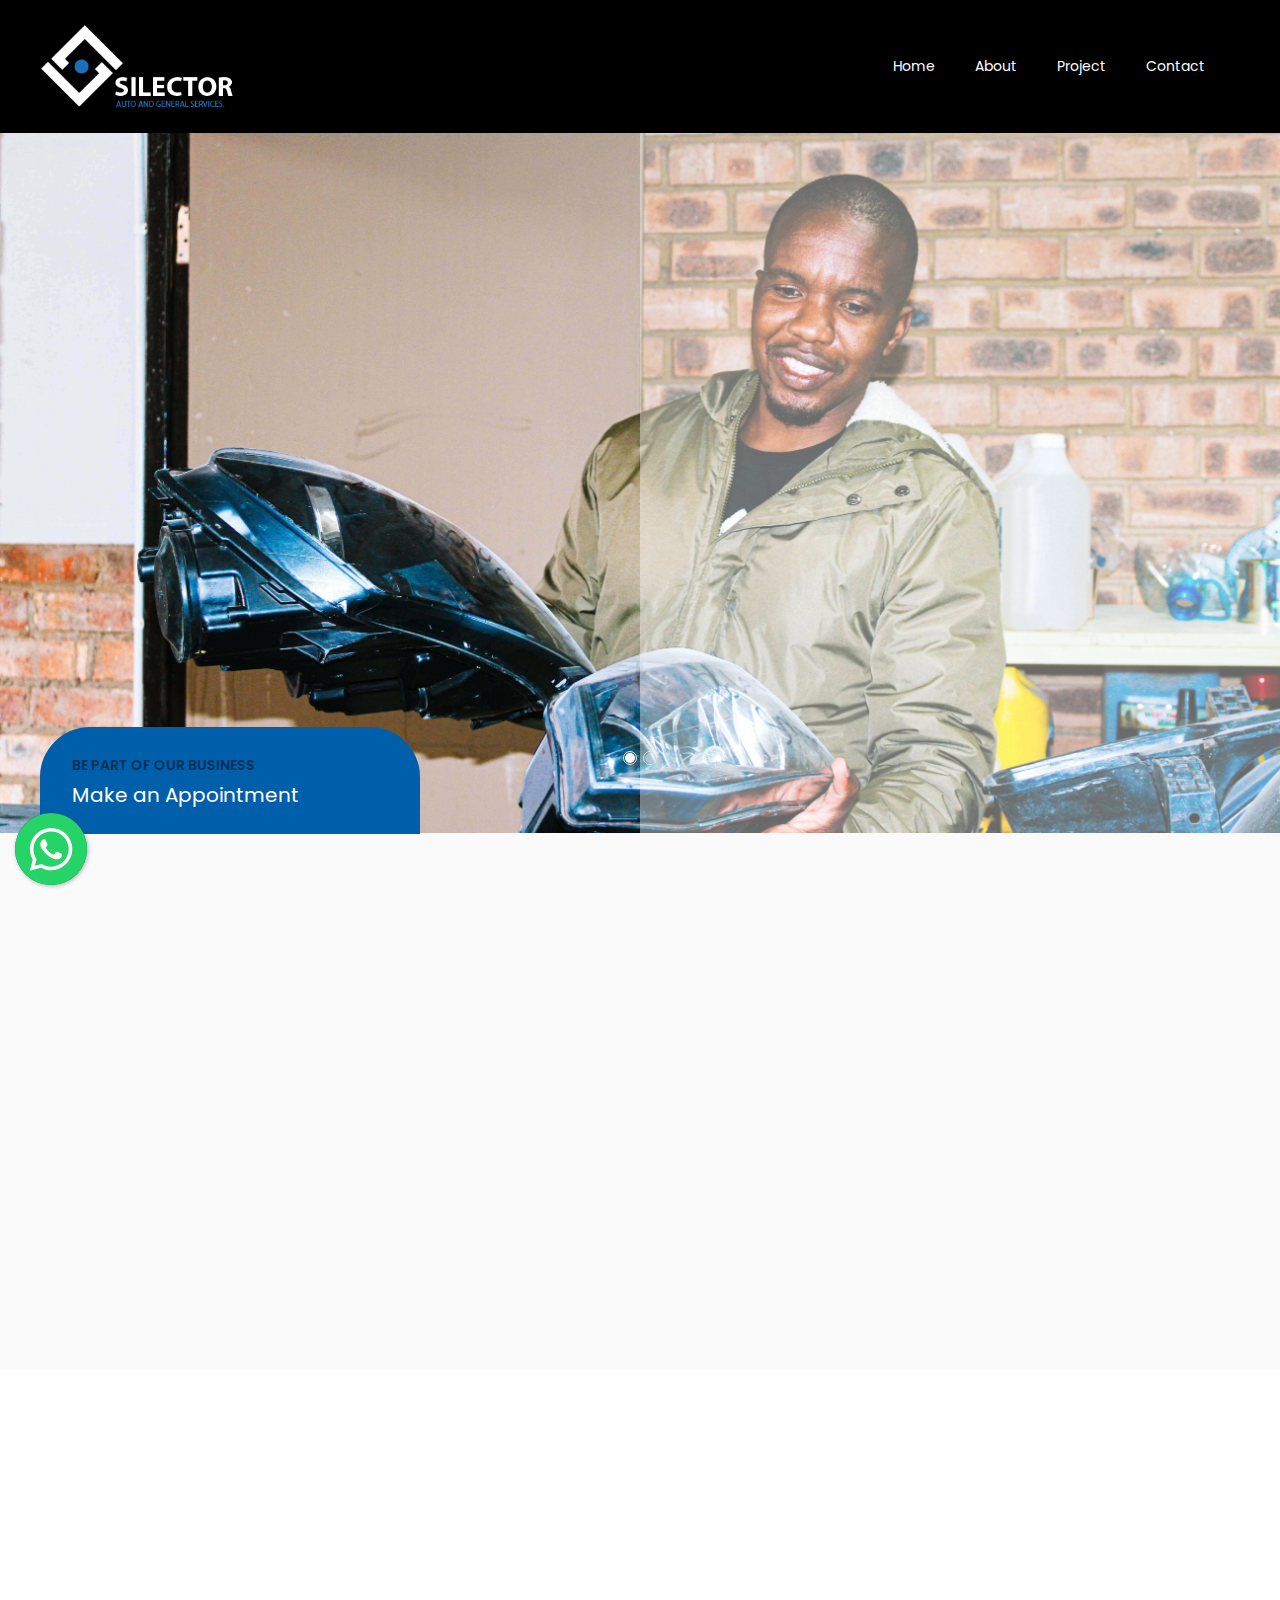
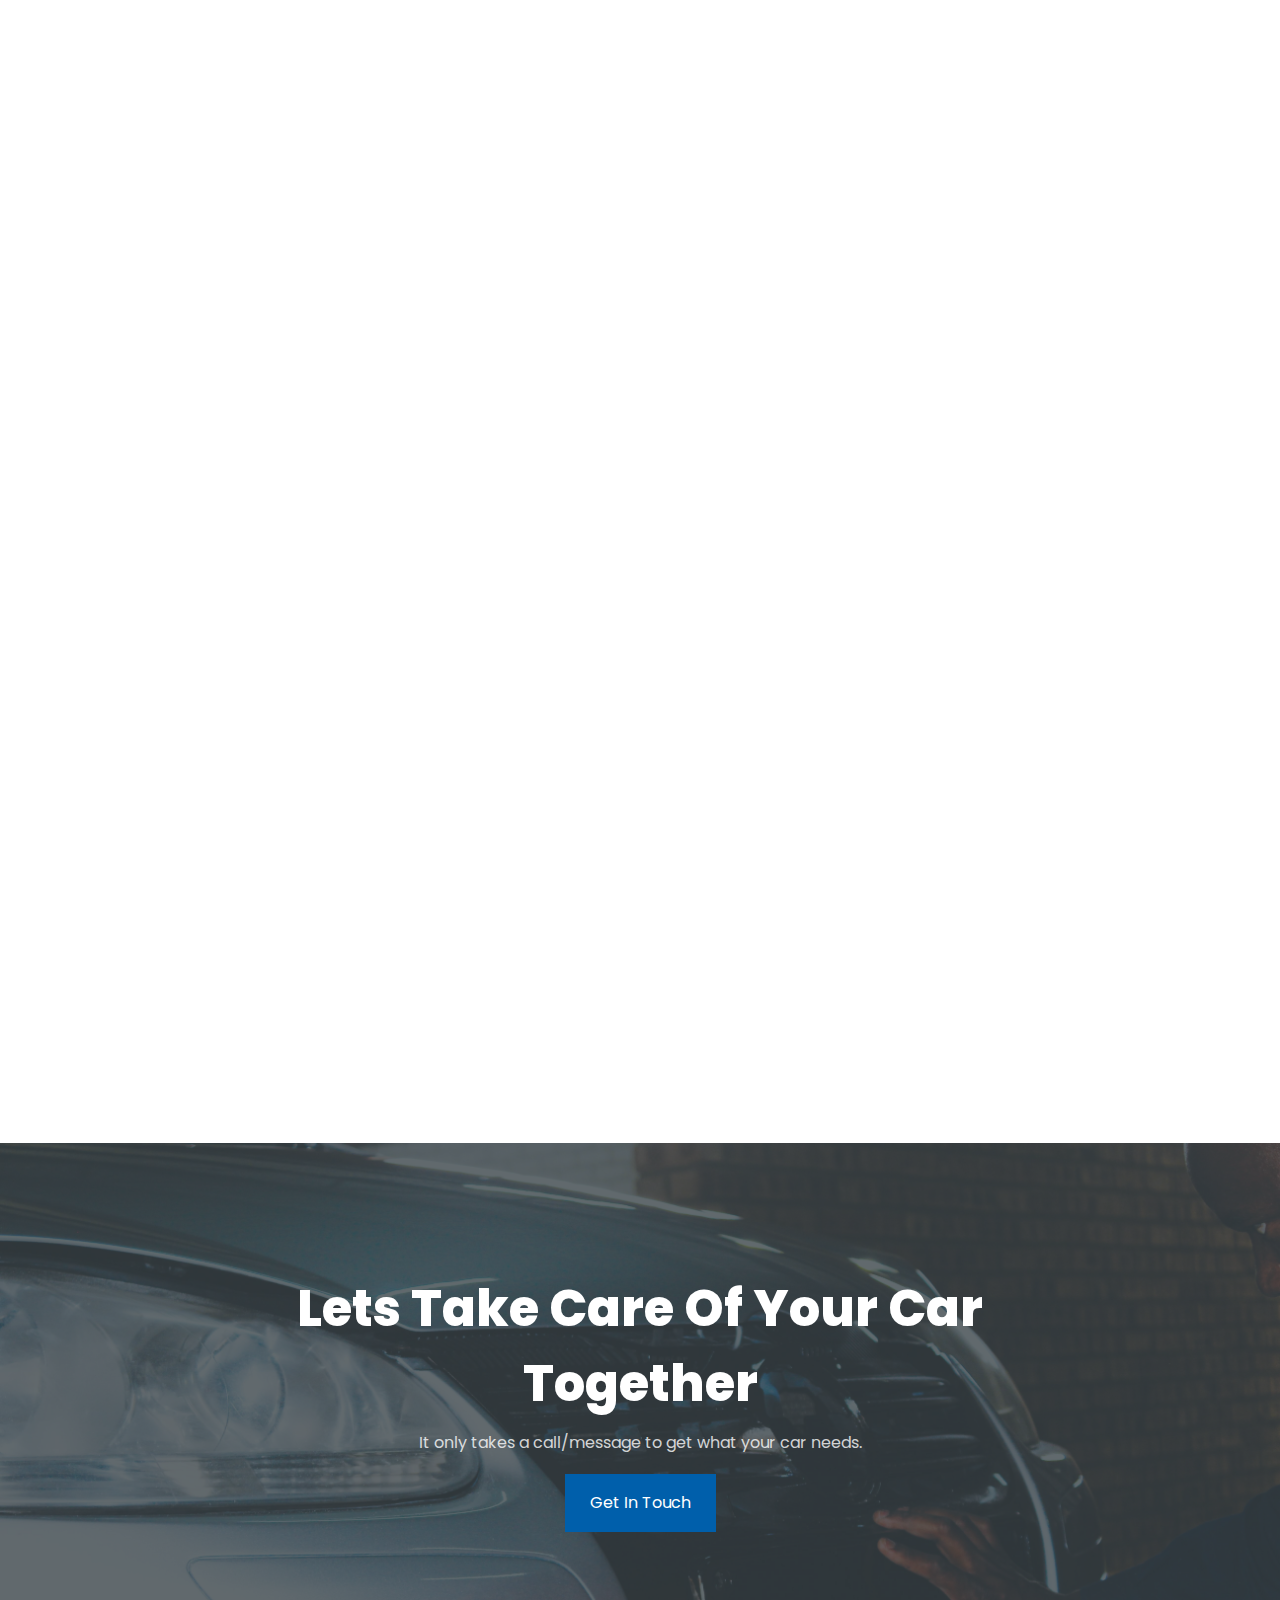
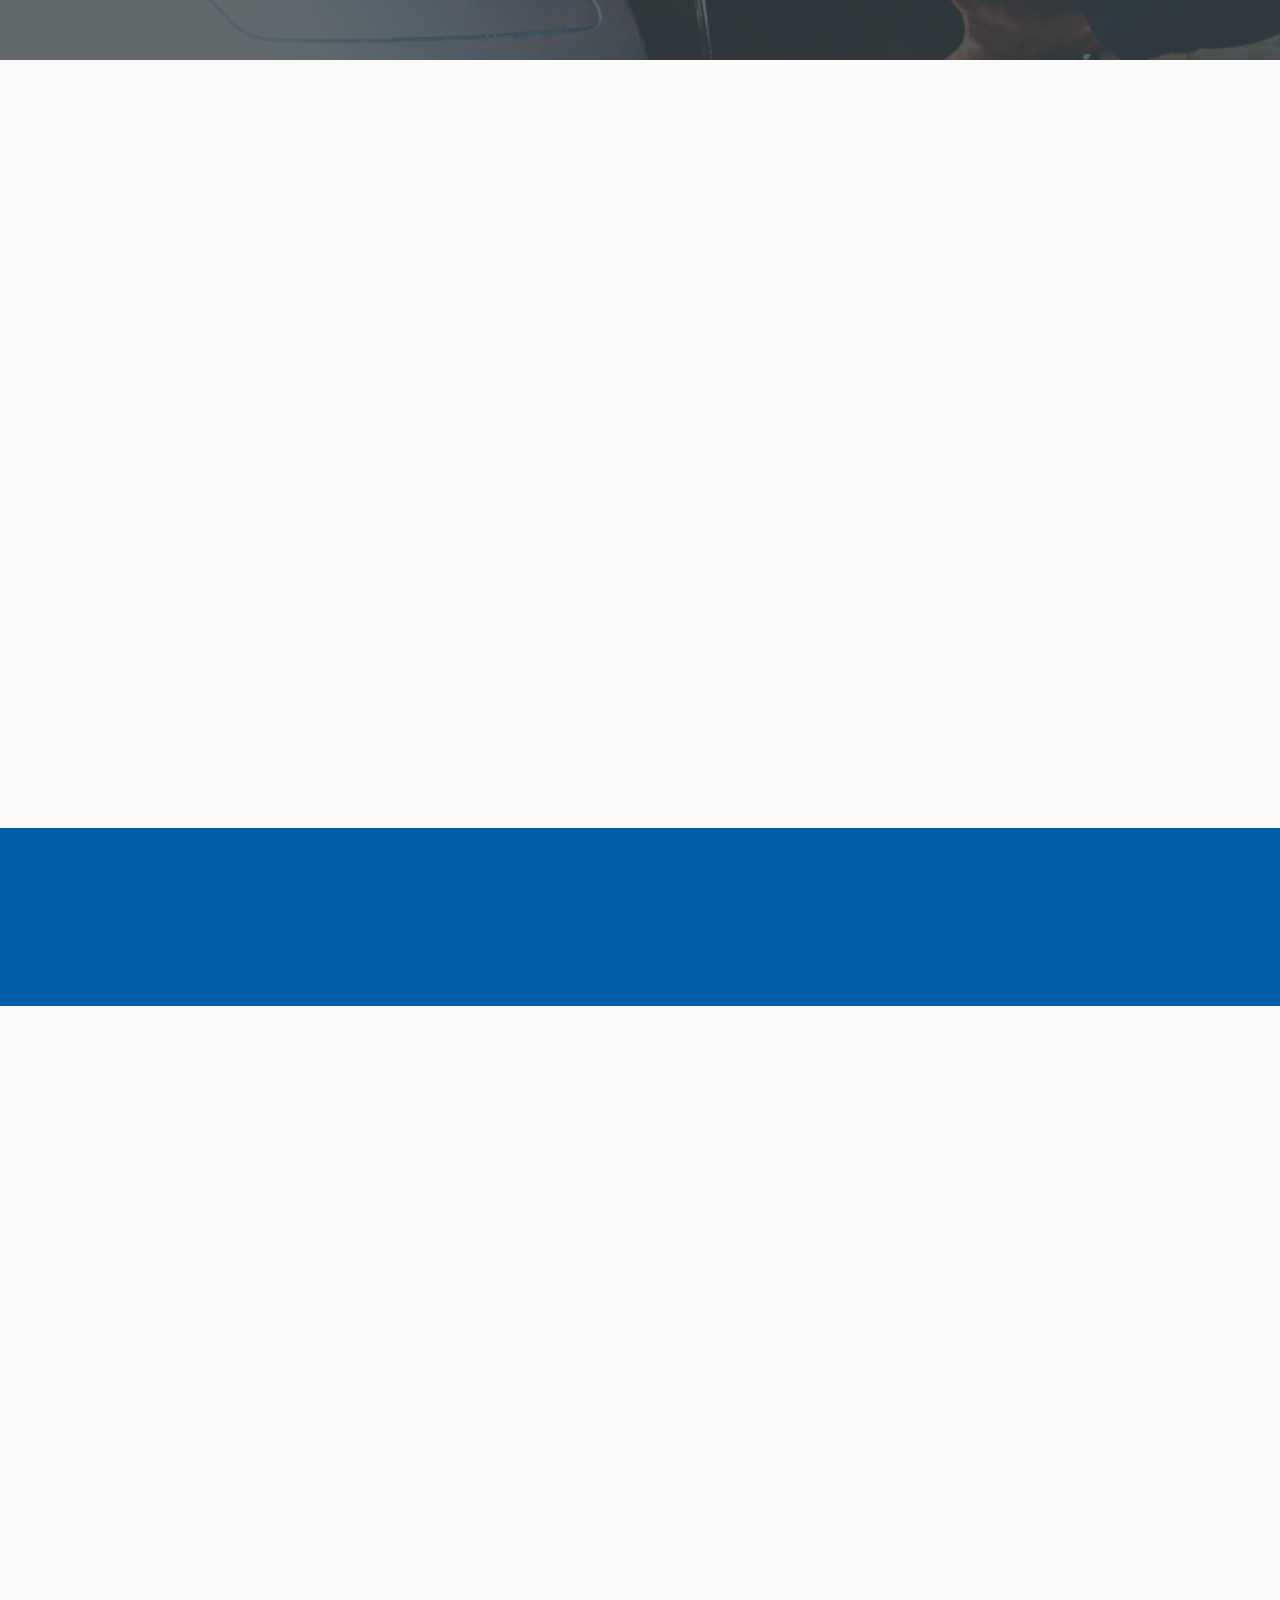
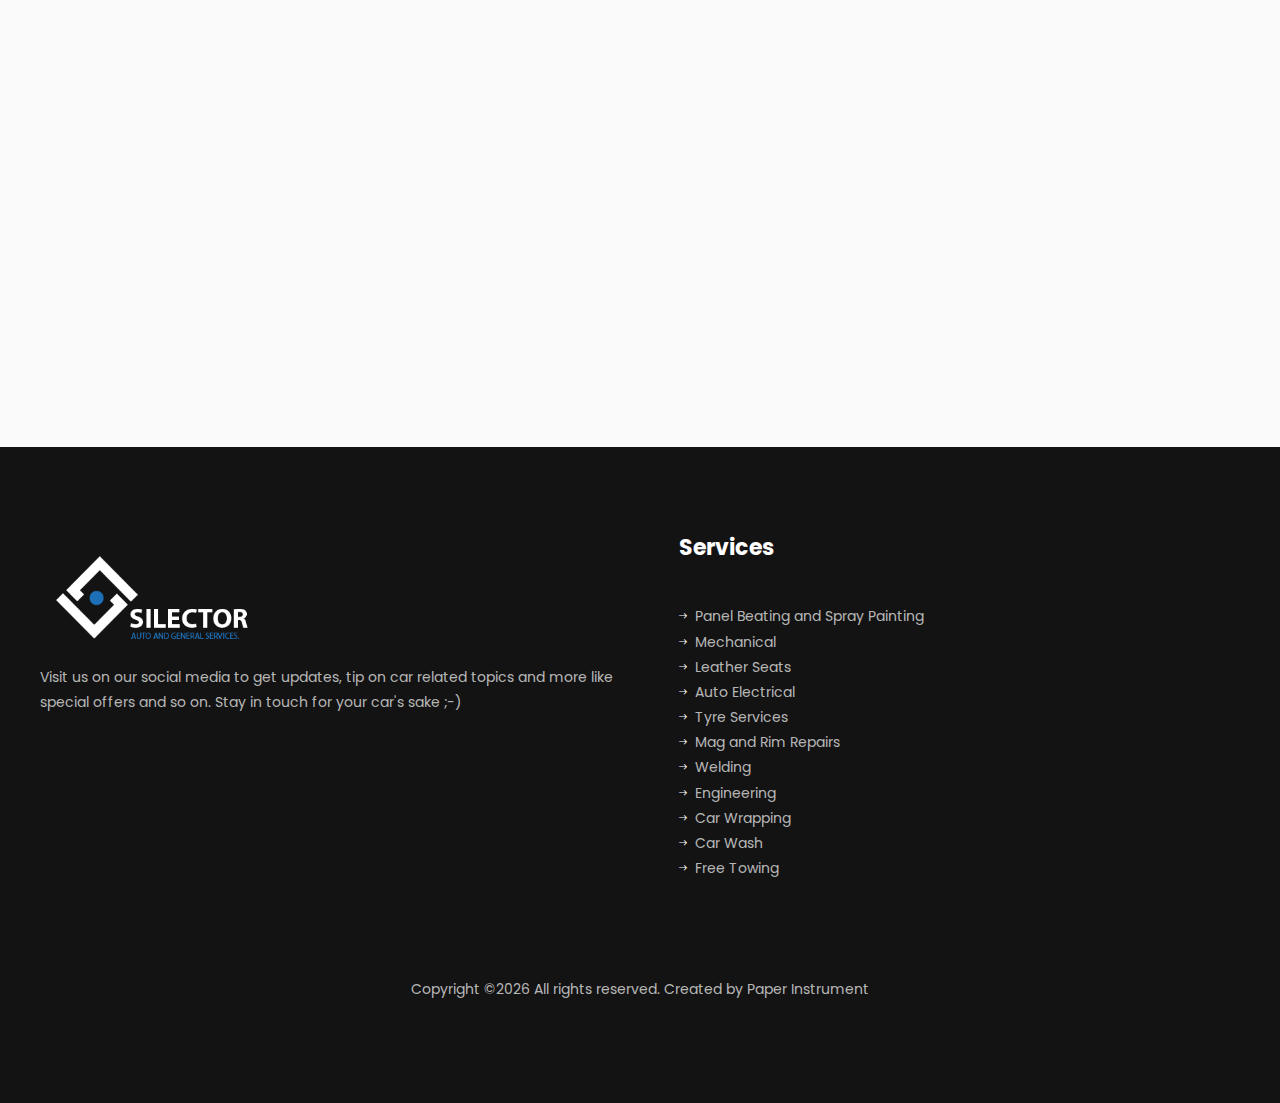
<file: index.html>
<!DOCTYPE html>
<html lang="en">

<head>
	<title>Silector Auto Services</title>
	<meta charset="utf-8">
	<meta name="viewport" content="width=device-width, initial-scale=1, shrink-to-fit=no">

	<meta name="description" content="Get the best car service and repairs through conveniently located workshop in Kilipfontein at affordable prices. Request a quote or book online today!" />
	<meta name="keywords"
		content="Silector, Silector Auto and General Services, Auto Repair, car broke down, accident in witbank, fix cars, spray paint, car, car broke down, car service, panel beating, towing, free towing, machenic, welding, 24/7 towing, auto electrical, mag and rim, mag, rim, spray paiting, car spray painting, car service witbank, witbank, eMalahleni, car service, fix, car services, break down, klipfontein, car workshop, car klipfontein,emergency, engine, car engine, breakdown, cabarator, oil leaking, car, mpumalanga, wheel alignment, dent, dent removal, windscreen, flat tire" />
	<meta name="author" content="Silector: Auto and General Services" />

	<!-- Facebook and Twitter integration -->
	<meta property="og:title" content="Silector: Auto and General Services" />
	<meta property="og:image" content="http://silector.co.za/images/logo-01.png" />
	<meta property="og:url" content="https://silector.co.za/" />
	<meta property="og:site_name" content="Silector: Auto and General Services" />
	<meta property="og:description" content="Silector Auto and General Services. Auto Repair Shop in Klipfontein" />
	<meta name="twitter:title" content="" />
	<meta name="twitter:image" content="" />
	<meta name="twitter:url" content="" />
	<meta name="twitter:card" content="" />

	<script src="https://code.jquery.com/jquery-3.3.1.min.js"
		integrity="sha384-tsQFqpEReu7ZLhBV2VZlAu7zcOV+rXbYlF2cqB8txI/8aZajjp4Bqd+V6D5IgvKT" crossorigin="anonymous">
	</script>
	<link rel="stylesheet" href="floating-wpp.css">
	<script type="text/javascript" src="floating-wpp.js"></script>

	<link href="https://fonts.googleapis.com/css?family=Poppins:300,400,500,600,700,800,900" rel="stylesheet">
	<link href="https://fonts.googleapis.com/css?family=Nunito+Sans:200,300,400,600,700,800,900" rel="stylesheet">

	<link rel="stylesheet" href="css/open-iconic-bootstrap.min.css">
	<link rel="stylesheet" href="css/animate.css">

	<link rel="stylesheet" href="css/owl.carousel.min.css">
	<link rel="stylesheet" href="css/owl.theme.default.min.css">
	<link rel="stylesheet" href="css/magnific-popup.css">

	<link rel="stylesheet" href="css/aos.css">

	<link rel="stylesheet" href="css/ionicons.min.css">

	<link rel="stylesheet" href="css/flaticon.css">
	<link rel="stylesheet" href="css/icomoon.css">
	<link rel="stylesheet" href="css/style.css">

	<link rel="apple-touch-icon" sizes="180x180" href="images/apple-touch-icon.png">
	<link rel="icon" type="image/png" sizes="32x32" href="images/favicon-32x32.png">
	<link rel="icon" type="image/png" sizes="16x16" href="images/favicon-16x16.png">
	<link rel="shortcut icon" href="images/favicon.ico" type="image/x-icon">
	<link rel="icon" href="images/favicon.ico" type="image/x-icon">

	<!-- Global site tag (gtag.js) - Google Analytics -->
	<script async src="https://www.googletagmanager.com/gtag/js?id=UA-211538458-1">
	</script>
	<script>
	window.dataLayer = window.dataLayer || [];
	function gtag(){dataLayer.push(arguments);}
	gtag('js', new Date());

	gtag('config', 'UA-211538458-1');
	</script>

</head>

<body>
	<div id="myButton" style="z-index: 9999;"></div>
	<div class="bg-top navbar-light">
		<div class="container">
			<div class="row no-gutters d-flex align-items-center align-items-stretch">
				<div class="col-md-4 d-flex align-items-center py-4">
					<a class="navbar-brand" href="index.html"><span class=""></span><img src="images/logo-01.png"
							alt=""></a>
				</div>
				<nav class="navbar navbar-expand-lg navbar-dark bg-dark ftco-navbar-light" id="ftco-navbar">
					<div class="container d-flex align-items-center">
						<button class="navbar-toggler" type="button" data-toggle="collapse" data-target="#ftco-nav"
							aria-controls="ftco-nav" aria-expanded="false" aria-label="Toggle navigation">
							<span class="oi oi-menu"></span> Menu
						</button>
						<div class="collapse navbar-collapse" id="ftco-nav">
							<ul class="navbar-nav mr-auto">
								<li class="nav-item active"><a href="index.html" class="nav-link pl-0">Home</a></li>
								<li class="nav-item"><a href="about.html" class="nav-link">About</a></li>
								<li class="nav-item"><a href="project.html" class="nav-link">Project</a></li>
								<li class="nav-item"><a href="contact.html" class="nav-link">Contact</a></li>
							</ul>
						</div>
					</div>
				</nav>
			</div>
		</div>
	</div>
	<!-- END nav -->

	<section class="home-slider owl-carousel">
		<div class="slider-item" style="background-image:url(images/manAndLights.jpg);" data-stellar-background-ratio="0.5">
			<div class="overlay"></div>
			<div class="container">
				<div class="row no-gutters slider-text align-items-center justify-content-end"
					data-scrollax-parent="true">
					<div class="col-md-6 text ftco-animate pl-md-5">
						<h1 class="mb-4">SILECTOR. <span>Auto and General Services</span></h1>
						<p>
							<a href="#appointment" class="btn btn-secondary px-4 py-3 mt-3">Book Appointment</a>
							<a href="contact.html" class="btn btn-secondary px-4 py-3 mt-3">Ask Question</a>
						</p>
					</div>
				</div>
			</div>
		</div>

		<div class="slider-item" style="background-image:url(images/car.jpg);" data-stellar-background-ratio="0.5">
			<div class="overlay"></div>
			<div class="container">
				<div class="row no-gutters slider-text align-items-center justify-content-end"
					data-scrollax-parent="true">
					<div class="col-md-6 text ftco-animate pl-md-5">
						<h1 class="mb-4 text-uppercase">Services <span>panel beating and spraying. mechanics. free towing and
								more.</span></h1>
						<p>
							<a href="#appointment" class="btn btn-secondary px-4 py-3 mt-3">Book Appointment</a>
							<a href="contact.html" class="btn btn-secondary px-4 py-3 mt-3">Ask Question</a>
						</p>
					</div>
				</div>
			</div>
		</div>
	</section>


	<section class="ftco-section ftco-no-pt ftco-margin-top">
		<div class="container">
			<div class="row">
				<div class="col-md-4">
					<div id="appointment" class="request-quote">
						<div class="bg-primary py-4">
							<span class="subheading">Be Part of our Business</span>
							<h3>Make an Appointment</h3>
						</div>
						<form action="appointment.php" method="post" id="form1" class="request-form ftco-animate ajax">
							<div class="form-group">
								<input type="text" name="name" id="name" class="form-control" placeholder="Full Name">
							</div>
							<div class="form-group">
								<input type="email" name="email" id="email" class="form-control" placeholder="Email">
							</div>
							<div class="form-group">
								<div class="form-field">
									<div class="select-wrap">
										<div class="icon"><span class="ion-ios-arrow-down"></span></div>
										<select name="services" id="services" class="form-control">
											<option>Select Services</option>
											<option>Panel Beating and Spray Painting</option>
											<option>Mechanical</option>
											<option>Leather Seats</option>
											<option>Auto Electrical</option>
											<option>Tyre Services</option>
											<option>Mag and Rim Repairs</option>
											<option>Welding</option>
											<option>Engineering</option>
											<option>Car Wrapping</option>
											<option>Car Wash</option>
										</select>
									</div>
								</div>
							</div>
							<div class="form-group">
								<input type="tel" name="phone" id="phone" class="form-control" placeholder="Phone">
							</div>
							<div class="form-group">
								<textarea type="textarea" name="message" id="message" cols="30" rows="2"
									class="form-control" placeholder="Message"></textarea>
							</div>
							<div class="form-group">
								<input type="submit" value="Appointment" class="btn btn-primary py-3 px-4">
							</div>
						</form>
					</div>
				</div>
				<div class="col-md-8 wrap-about py-5 ftco-animate">
					<div class="heading-section mb-5">
						<h2 class="mb-4">We Are Highly Recommendable Car Service</h2>
					</div>
					<div class="">
						<p class="mb-5">We offer a variety of services including self help service, where you can send
							us a message via WhatsApp asking any kind of question about our services or CAR RELATED
							PROBLEMS you are going through with your car("BABY"). and our customer service is the BEST,
							so
							get in touch.
						</p>
						<p><a href="about.html" class="btn btn-secondary px-5 py-3">Read More</a></p>
					</div>
				</div>
			</div>
		</div>
	</section>

	<section class="ftco-services ftco-no-pt">
		<div class="container">
			<div class="row justify-content-center mb-5 pb-2">
				<div class="col-md-8 text-center heading-section ftco-animate">
					<span class="subheading">Services</span>
					<h2 class="mb-4">Our Services</h2>
					<p>We are registered with relevent bodies such as CIDB to make sure that you get a peace of mind
						knowing that you are working with a company that complies with the industry regulations. Our
						goal is to make sure that you are driving a car that is beautiful and safe for you and the road.
					</p>
				</div>
			</div>
			<div class="row">
				<div class="col-md-3 d-flex services align-self-stretch p-4 ftco-animate">
					<div class="media block-6 d-block text-center">
						<div class="icon d-flex justify-content-center align-items-center">
							<img src="images/icons-02.png" alt="we offer free towing icon" width="150%">
						</div>
						<div class="media-body p-2 mt-3">
							<h3 class="heading">Free Towing</h3>
							<p>We offer a 24/7 free towing service for you to have a peace of mind and just give us a
								call.</p>
						</div>
					</div>
				</div>
				<div class="col-md-3 d-flex services align-self-stretch p-4 ftco-animate">
					<div class="media block-6 d-block text-center">
						<div class="icon d-flex justify-content-center align-items-center">
							<img src="images/icons-03.png" alt="panel beating and spray painting" width="150%">
						</div>
						<div class="media-body p-2 mt-3">
							<h3 class="heading">Panel Beating and Spray Painting</h3>
							<p>Take pride with your ride, and get the Dent removed. We also do cut and join and Chassis
								pulling.</p>
						</div>
					</div>
				</div>
				<div class="col-md-3 d-flex services align-self-stretch p-4 ftco-animate">
					<div class="media block-6 d-block text-center">
						<div class="icon d-flex justify-content-center align-items-center">
							<img src="images/icons-04.png" alt="leather seats for your car" width="150%">
						</div>
						<div class="media-body p-2 mt-3">
							<h3 class="heading">Leather Seats</h3>
							<p>We Manufacture and Repair leather seats to look and feel new.</p>
						</div>
					</div>
				</div>
				<div class="col-md-3 d-flex services align-self-stretch p-4 ftco-animate">
					<div class="media block-6 d-block text-center">
						<div class="icon d-flex justify-content-center align-items-center">
							<img src="images/icons-05.png" alt="car service" width="150%">
						</div>
						<div class="media-body p-2 mt-3">
							<h3 class="heading">Mechanical</h3>
							<p>No problem is two big or small, We do Minor and Major Services.</p>
						</div>
					</div>
				</div>
				<div class="col-md-3 d-flex services align-self-stretch p-4 ftco-animate">
					<div class="media block-6 d-block text-center">
						<div class="icon d-flex justify-content-center align-items-center">
							<img src="images/icons-06.png" alt="auto electrical icon" width="150%">
						</div>
						<div class="media-body p-2 mt-3">
							<h3 class="heading">Auto Electrical</h3>
							<p>From starter problems or problems with your engine management system, our experts can fix
								it.</p>
						</div>
					</div>
				</div>
				<div class="col-md-3 d-flex services align-self-stretch p-4 ftco-animate">
					<div class="media block-6 d-block text-center">
						<div class="icon d-flex justify-content-center align-items-center">
							<img src="images/icons-07.png" alt="fixing tyres" width="150%">
						</div>
						<div class="media-body p-2 mt-3">
							<h3 class="heading">Tyre Services</h3>
							<p>Your tyres are all there is between you and the open road. We will look after them, so
								they will look after you.</p>
						</div>
					</div>
				</div>
				<div class="col-md-3 d-flex services align-self-stretch p-4 ftco-animate">
					<div class="media block-6 d-block text-center">
						<div class="icon d-flex justify-content-center align-items-center">
							<img src="images/icons-08.png" alt="mag and rim repairs" width="150%">
						</div>
						<div class="media-body p-2 mt-3">
							<h3 class="heading">Mag and Rim Repairs</h3>
							<p>Fix your old Rims or Straighten bent or buckled wheels to improve your wheel balance and
								get rid of vibrations, and more.</p>
						</div>
					</div>
				</div>
				<div class="col-md-3 d-flex services align-self-stretch p-4 ftco-animate">
					<div class="media block-6 d-block text-center">
						<div class="icon d-flex justify-content-center align-items-center">
							<img src="images/icons-09.png" alt="welding" width="150%">
						</div>
						<div class="media-body p-2 mt-3">
							<h3 class="heading">Welding</h3>
							<p>Different steel material like Stainless Steel, Mild Steel and Aluminium we can handle.
							</p>
						</div>
					</div>
				</div>
				<div class="col-md-3 d-flex services align-self-stretch p-4 ftco-animate">
					<div class="media block-6 d-block text-center">
						<div class="icon d-flex justify-content-center align-items-center">
							<img src="images/icons-10.png" alt="Engineering" width="150%">
						</div>
						<div class="media-body p-2 mt-3">
							<h3 class="heading">Engineering</h3>
							<p>We provide solutions for various problems that needs Engineering experts.</p>
						</div>
					</div>
				</div>
				<div class="col-md-3 d-flex services align-self-stretch p-4 ftco-animate">
					<div class="media block-6 d-block text-center">
						<div class="icon d-flex justify-content-center align-items-center">
							<img src="images/icons-11.png" alt="car wrapping" width="150%">
						</div>
						<div class="media-body p-2 mt-3">
							<h3 class="heading">Car Wrapping</h3>
							<p>Change the look of your ride without a long-term commitment. We deliver in metter of few
								days.</p>
						</div>
					</div>
				</div>
				<div class="col-md-3 d-flex services align-self-stretch p-4 ftco-animate">
					<div class="media block-6 d-block text-center">
						<div class="icon d-flex justify-content-center align-items-center">
							<img src="images/icons-12.png" alt="car wash" width="150%">
						</div>
						<div class="media-body p-2 mt-3">
							<h3 class="heading">Car Wash</h3>
							<p>Get your car interior and body washed. We leave no spot unattended.</p>
						</div>
					</div>
				</div>
			</div>
		</div>
	</section>

	<section class="ftco-intro" style="background-image: url(images/takeCare1.jpg);" data-stellar-background-ratio="0.5">
		<div class="overlay"></div>
		<div class="container">
			<div class="row justify-content-center">
				<div class="col-md-9 text-center">
					<h2>Lets Take Care Of Your Car Together</h2>
					<p>It only takes a call/message to get what your car needs.</p>
					<p class="mb-0"><a href="contact.html" class="btn btn-primary px-4 py-3">Get In Touch</a></p>
				</div>
			</div>
		</div>
	</section>

	<section class="ftco-section ftco-no-pt ftco-no-pb">
		<div class="container-fluid p-0">
			<div class="row no-gutters justify-content-center mb-5 pb-2">
				<div class="col-md-6 text-center heading-section ftco-animate">
					<span class="subheading">Projects</span>
					<h2 class="mb-4">Featured Projects</h2>
					<p>We deliver best services.</p>
				</div>
			</div>
			<div class="row no-gutters">
				<div class="col-md-6 col-lg-3 ftco-animate">
					<div class="project">
						<img src="images/truck.jpg" class="img-fluid" alt="fixing truck ">
						<div class="text">
							<span>Work</span>
							<h3><a href="project.html">Fixing truck</a></h3>
						</div>
						<a href="images/truck.jpg" alt="fixing truck"
							class="icon image-popup d-flex justify-content-center align-items-center">
							<span class="icon-expand"></span>
						</a>
					</div>
				</div>
				<div class="col-md-6 col-lg-3 ftco-animate">
					<div class="project">
						<img src="images/welding2.jpg" class="img-fluid" alt="Welding">
						<div class="text">
							<span>Work</span>
							<h3><a href="project.html">Welding</a></h3>
						</div>
						<a href="images/welding2.jpg" alt="Welding"
							class="icon image-popup d-flex justify-content-center align-items-center">
							<span class="icon-expand"></span>
						</a>
					</div>
				</div>
				<div class="col-md-6 col-lg-3 ftco-animate">
					<div class="project">
						<img src="images/work-3.png" class="img-fluid" alt="car wrapping">
						<div class="text">
							<span>Work</span>
							<h3><a href="project.html">Car wrapping</a></h3>
						</div>
						<a href="images/work-3.png" alt="car wrapping"
							class="icon image-popup d-flex justify-content-center align-items-center">
							<span class="icon-expand"></span>
						</a>
					</div>
				</div>
				<div class="col-md-6 col-lg-3 ftco-animate">
					<div class="project">
						<img src="images/break2.jpg" class="img-fluid" alt="wheal alignment">
						<div class="text">
							<span>Work</span>
							<h3><a href="project.html">Wheal alignment</a></h3>
						</div>
						<a href="images/break2.jpg" alt="wheal alignment"
							class="icon image-popup d-flex justify-content-center align-items-center">
							<span class="icon-expand"></span>
						</a>
					</div>
				</div>
				<div class="col-md-6 col-lg-3 ftco-animate">
					<div class="project">
						<img src="images/work-5.png" class="img-fluid" alt="leather seats">
						<div class="text">
							<span>Work</span>
							<h3><a href="project.html">Leather seats Manufacturing and Repairs</a></h3>
						</div>
						<a href="images/work-5.png" alt="leather seats"
							class="icon image-popup d-flex justify-content-center align-items-center">
							<span class="icon-expand"></span>
						</a>
					</div>
				</div>
				<div class="col-md-6 col-lg-3 ftco-animate">
					<div class="project">
						<img src="images/engine.jpg" class="img-fluid" alt="fixing engine">
						<div class="text">
							<span>Work</span>
							<h3><a href="project.html">Fixing engine</a></h3>
						</div>
						<a href="images/engine.jpg" alt="fixing engine"
							class="icon image-popup d-flex justify-content-center align-items-center">
							<span class="icon-expand"></span>
						</a>
					</div>
				</div>
				<div class="col-md-6 col-lg-3 ftco-animate">
					<div class="project">
						<img src="images/tire.jpg" class="img-fluid" alt="tire">
						<div class="text">
							<span>Work</span>
							<h3><a href="project.html">Tire</a></h3>
						</div>
						<a href="images/tire.jpg" alt="tire"
							class="icon image-popup d-flex justify-content-center align-items-center">
							<span class="icon-expand"></span>
						</a>
					</div>
				</div>
				<div class="col-md-6 col-lg-3 ftco-animate">
					<div class="project">
						<img src="images/rim.jpg" class="img-fluid" alt="mag and rim repair">
						<div class="text">
							<span>Work</span>
							<h3><a href="project.html">Mag and Rim repair</a></h3>
						</div>
						<a href="images/rim.jpg" alt="mag and rim repair"
							class="icon image-popup d-flex justify-content-center align-items-center">
							<span class="icon-expand"></span>
						</a>
					</div>
				</div>
			</div>
		</div>
	</section>
	<section class="ftco-counter img" id="section-counter" style="background-image: url(images/takeCare1.jpg);"
		data-stellar-background-ratio="0.5">
		<div class="container">
			<div class="row rnum">
				<!-- <div class="col-md-6 col-lg-3 d-flex justify-content-center counter-wrap ftco-animate">
            <div class="block-18 d-flex">
              <div class="text d-flex align-items-center">
                <strong class="number" data-number="12">0</strong>
              </div>
              <div class="text-2">
              	<span>Years of <br>Experienced</span>
              </div>
            </div>
          </div> -->
				<div class="col-md-6 col-lg-3 d-flex justify-content-center counter-wrap ftco-animate">
					<div class="block-18 d-flex">
						<div class="text d-flex align-items-center">
							<strong class="number" data-number="100">0</strong>
						</div>
						<div class="text-2">
							<span>Project <br>Successful</span>
						</div>
					</div>
				</div>
				<div class="col-md-6 col-lg-3 d-flex justify-content-center counter-wrap ftco-animate">
					<div class="block-18 d-flex">
						<div class="text d-flex align-items-center">
							<strong class="number" data-number="10">0</strong>
						</div>
						<div class="text-2">
							<span>Professional <br>Expert</span>
						</div>
					</div>
				</div>
				<div class="col-md-6 col-lg-3 d-flex justify-content-center counter-wrap ftco-animate">
					<div class="block-18 d-flex">
						<div class="text d-flex align-items-center">
							<strong class="number" data-number="300">0</strong>
						</div>
						<div class="text-2">
							<span>Happy <br>Customers</span>
						</div>
					</div>
				</div>
			</div>
		</div>
	</section>

	<section class="ftco-section testimony-section">
		<div class="container">
			<div class="row ftco-animate">
				<div class="col-md-6 col-lg-6 col-xl-4">
					<div class="heading-section ftco-animate">
						<span class="subheading">Services</span>
						<h2 class="mb-4">Experience Great Services</h2>
					</div>
					<div class="services-flow">
						<div class="services-2 p-4 d-flex ftco-animate">
							<div class="icon">
								<span class="flaticon-engineer"></span>
							</div>
							<div class="text">
								<h3>Expert &amp; Professional</h3>
								<p></p>
							</div>
						</div>
						<div class="services-2 p-4 d-flex ftco-animate">
							<div class="icon">
								<span class="flaticon-engineer-1"></span>
							</div>
							<div class="text">
								<h3>High Quality Work</h3>
								<p>We diagnose the problem, give you a reasonable quote, fix the proble and deliver on
									time. Your car's health is our first priority</p>
							</div>
						</div>
						<div class="services-2 p-4 d-flex ftco-animate">
							<div class="icon">
								<span class="flaticon-engineer-2"></span>
							</div>
							<div class="text">
								<h3>24/7 Help Support</h3>
								<p>You can get assistance at any time of the day and night with our free towing service.
									You can call <br><br>
									<a href="tel:+2713 101 1085"> 013 101 1085 (08h00 - 17h00)</a>
									<br> <a href="tel:+2763 755 9946"> 063 755 9946 (Anytime)</a>
									<br> <a href="tel:+2774 674 3477"> 074 674 3477 (Anytime) </a>
									<br> <a href="tel:+2763 178 6607"> 063 178 6607 (Anytime) </a>
									<br> <a href="tel:+2761 679 0268"> 061 679 0268 (Anytime)</a>
									<br> <a href="tel:+2778 011 3997"> 078 011 3997 (Anytime)</a>
								</p>
							</div>
						</div>
					</div>
				</div>
				<div class="col-xl-1 d-xl-block d-none"></div>
				<div class="col-md-6 col-lg-6 col-xl-7">
					<div class="heading-section ftco-animate mb-5">
						<span class="subheading">Testimonials</span>
						<h2 class="mb-4">Satisfied Customer</h2>
						<p>We pride ourselve with a good service whether it's the car or our customer, we provide
							ultimate service because a happy customer is a safe driver.</p>
					</div>
					<div class="carousel-testimony owl-carousel">
						<div class="item">
							<div class="testimony-wrap">
								<div class="text bg-light p-4">
									<span class="quote d-flex align-items-center justify-content-center">
										<i class="icon-quote-left"></i>
									</span>
									<p>I love your service guys but wish you had 24 hour live chat on your site. hope
										you grow bigger, great service.</p>
									<p class="name">Jacob Joubert</p>
									<span class="position">TOYOTA(Legand 50)</span>
								</div>
							</div>
						</div>
						<div class="item">
							<div class="testimony-wrap">
								<div class="text bg-light p-4">
									<span class="quote d-flex align-items-center justify-content-center">
										<i class="icon-quote-left"></i>
									</span>
									<p>I'm greatful for the wonderful job you guys did on my car and
										for all the useful tip(via email) I keep recieving from you they are eye
										opening. </p>
									<p class="name">Prudence Tlou</p>
									<span class="position">TOYOTA</span>
								</div>
							</div>
						</div>
						<div class="item">
							<div class="testimony-wrap">
								<div class="text bg-light p-4">
									<span class="quote d-flex align-items-center justify-content-center">
										<i class="icon-quote-left"></i>
									</span>
									<p>After i got my car fix with Silector(Auto and General services),
										i received a very nice message thanking me for visiting their workshop and
										gave me few tips how to avoid getting in to the car promblem I had</p>
									<p class="name">John Naudé</p>
									<span class="position">HONDA</span>
								</div>
							</div>
						</div>
						<div class="item">
							<div class="testimony-wrap">
								<div class="text bg-light p-4">
									<span class="quote d-flex align-items-center justify-content-center">
										<i class="icon-quote-left"></i>
									</span>
									<p>Get hold of this guys is so easy and their process is simple, their help line was
										open 24 hours for me.</p>
									<p class="name">Sipho Mathebula</p>
									<span class="position">VW</span>
								</div>
							</div>
						</div>
						<div class="item">
							<div class="testimony-wrap">
								<div class="text bg-light p-4">
									<span class="quote d-flex align-items-center justify-content-center">
										<i class="icon-quote-left"></i>
									</span>
									<p>I was stuck on the road at night and I called Silector car service and they came
										to fetch me, buy tomorrow mid day my car was fix and washed. I've never been
										helped so easy and fast with my car before.</p>
									<p class="name">Lizz Nkambule</p>
									<span class="position">BMW</span>
								</div>
							</div>
						</div>
					</div>
				</div>
			</div>
		</div>
	</section>

	<footer class="ftco-footer ftco-bg-dark ftco-section">
		<div class="container">
			<div class="row mb-5">
				<div class="col-md">
					<div class="ftco-footer-widget mb-5">
						<div class="col-md-4 d-flex align-items-center py-4">
							<a class="navbar-brand" href="index.html"><span class=""></span><img
									src="images/logo-01.png" alt="silector logo"></a>
						</div>
						<p>Visit us on our social media to get updates, tip on car related topics and more like special
							offers and so on. Stay in touch for your car's sake ;-)</p>
							<ul class="ftco-footer-social list-unstyled float-md-left float-lft mt-3">
								<li class="ftco-animate"><a href="#"><img src="images/icons-14.png" alt="facebook" width="100%"></a></li>
								<li class="ftco-animate"><a href="#"><img src="images/icons-15.png" alt="fwitter" width="100%"></a></li>
								<li class="ftco-animate"><a href="#"><img src="images/icons-16.png" alt="instagram" width="100%"></a></li>
								<li class="ftco-animate"><a href="#"><img src="images/icons-17.png" alt="Linkedin" width="100%"></a></li>
								<li class="ftco-animate"><a href="#"><img src="images/icons-18.png" alt="youtube" width="100%"></a></li>
							  </ul>
					</div>

				</div>
				<div class="col-md">
					<div class="ftco-footer-widget mb-5 ml-md-4">
						<h2 class="ftco-heading-2">Services</h2>
						<ul class="list-unstyled">
							<li><a href="#"><span class="ion-ios-arrow-round-forward mr-2"></span>Panel Beating and
									Spray Painting</a></li>
							<li><a href="#"><span class="ion-ios-arrow-round-forward mr-2"></span>Mechanical</a></li>
							<li><a href="#"><span class="ion-ios-arrow-round-forward mr-2"></span>Leather Seats</a></li>
							<li><a href="#"><span class="ion-ios-arrow-round-forward mr-2"></span>Auto Electrical</a>
							</li>
							<li><a href="#"><span class="ion-ios-arrow-round-forward mr-2"></span>Tyre Services</a></li>
							<li><a href="#"><span class="ion-ios-arrow-round-forward mr-2"></span>Mag and Rim
									Repairs</a></li>
							<li><a href="#"><span class="ion-ios-arrow-round-forward mr-2"></span>Welding</a></li>
							<li><a href="#"><span class="ion-ios-arrow-round-forward mr-2"></span>Engineering</a></li>
							<li><a href="#"><span class="ion-ios-arrow-round-forward mr-2"></span>Car Wrapping</a></li>
							<li><a href="#"><span class="ion-ios-arrow-round-forward mr-2"></span>Car Wash</a></li>
							<li><a href="#"><span class="ion-ios-arrow-round-forward mr-2"></span>Free Towing</a></li>
						</ul>
					</div>
				</div>
				<!-- <div class="col-md">
            <div class="ftco-footer-widget mb-5">
            	<h2 class="ftco-heading-2">Newsletter</h2>
              <form action="#" class="subscribe-form">
                <div class="form-group">
                  <input type="text" class="form-control mb-2 text-center" placeholder="Enter email address">
                  <input type="submit" value="Subscribe" class="form-control submit px-3">
                </div>
              </form>
            </div>
          </div> -->
			</div>
			<div class="row">
				<div class="col-md-12 text-center">

					<p>
						Copyright &copy;<script>
							document.write(new Date().getFullYear());
						</script> All rights reserved. Created by <a href="www.paperinstrument.com">Paper Instrument</a>
					</p>
				</div>
			</div>
		</div>
	</footer>

	<!-- loader -->
	<div id="ftco-loader" class="show fullscreen"><svg class="circular" width="48px" height="48px">
			<circle class="path-bg" cx="24" cy="24" r="22" fill="none" stroke-width="4" stroke="#eeeeee" />
			<circle class="path" cx="24" cy="24" r="22" fill="none" stroke-width="4" stroke-miterlimit="10"
				stroke="#F96D00" /></svg>
	</div>

	<!-- Begin Inspectlet Asynchronous Code -->
	<script type="text/javascript">
	(function() {
	window.__insp = window.__insp || [];
	__insp.push(['wid', 1969379195]);
	var ldinsp = function(){
	if(typeof window.__inspld != "undefined") return; window.__inspld = 1; var insp = document.createElement('script'); insp.type = 'text/javascript'; insp.async = true; insp.id = "inspsync"; insp.src = ('https:' == document.location.protocol ? 'https' : 'http') + '://cdn.inspectlet.com/inspectlet.js?wid=1969379195&r=' + Math.floor(new Date().getTime()/3600000); var x = document.getElementsByTagName('script')[0]; x.parentNode.insertBefore(insp, x); };
	setTimeout(ldinsp, 0);
	})();
	</script>
	<!-- End Inspectlet Asynchronous Code -->

	<!-- <script src="js/jquery.min.js"></script> -->
	<script src="js/jquery-migrate-3.0.1.min.js"></script>
	<script src="js/popper.min.js"></script>
	<script src="js/bootstrap.min.js"></script>
	<script src="js/jquery.easing.1.3.js"></script>
	<script src="js/jquery.waypoints.min.js"></script>
	<script src="js/jquery.stellar.min.js"></script>
	<script src="js/owl.carousel.min.js"></script>
	<script src="js/jquery.magnific-popup.min.js"></script>
	<script src="js/aos.js"></script>
	<script src="js/jquery.animateNumber.min.js"></script>
	<script src="js/scrollax.min.js"></script>
	<script src="js/main.js"></script>

</body>

</html>
</file>
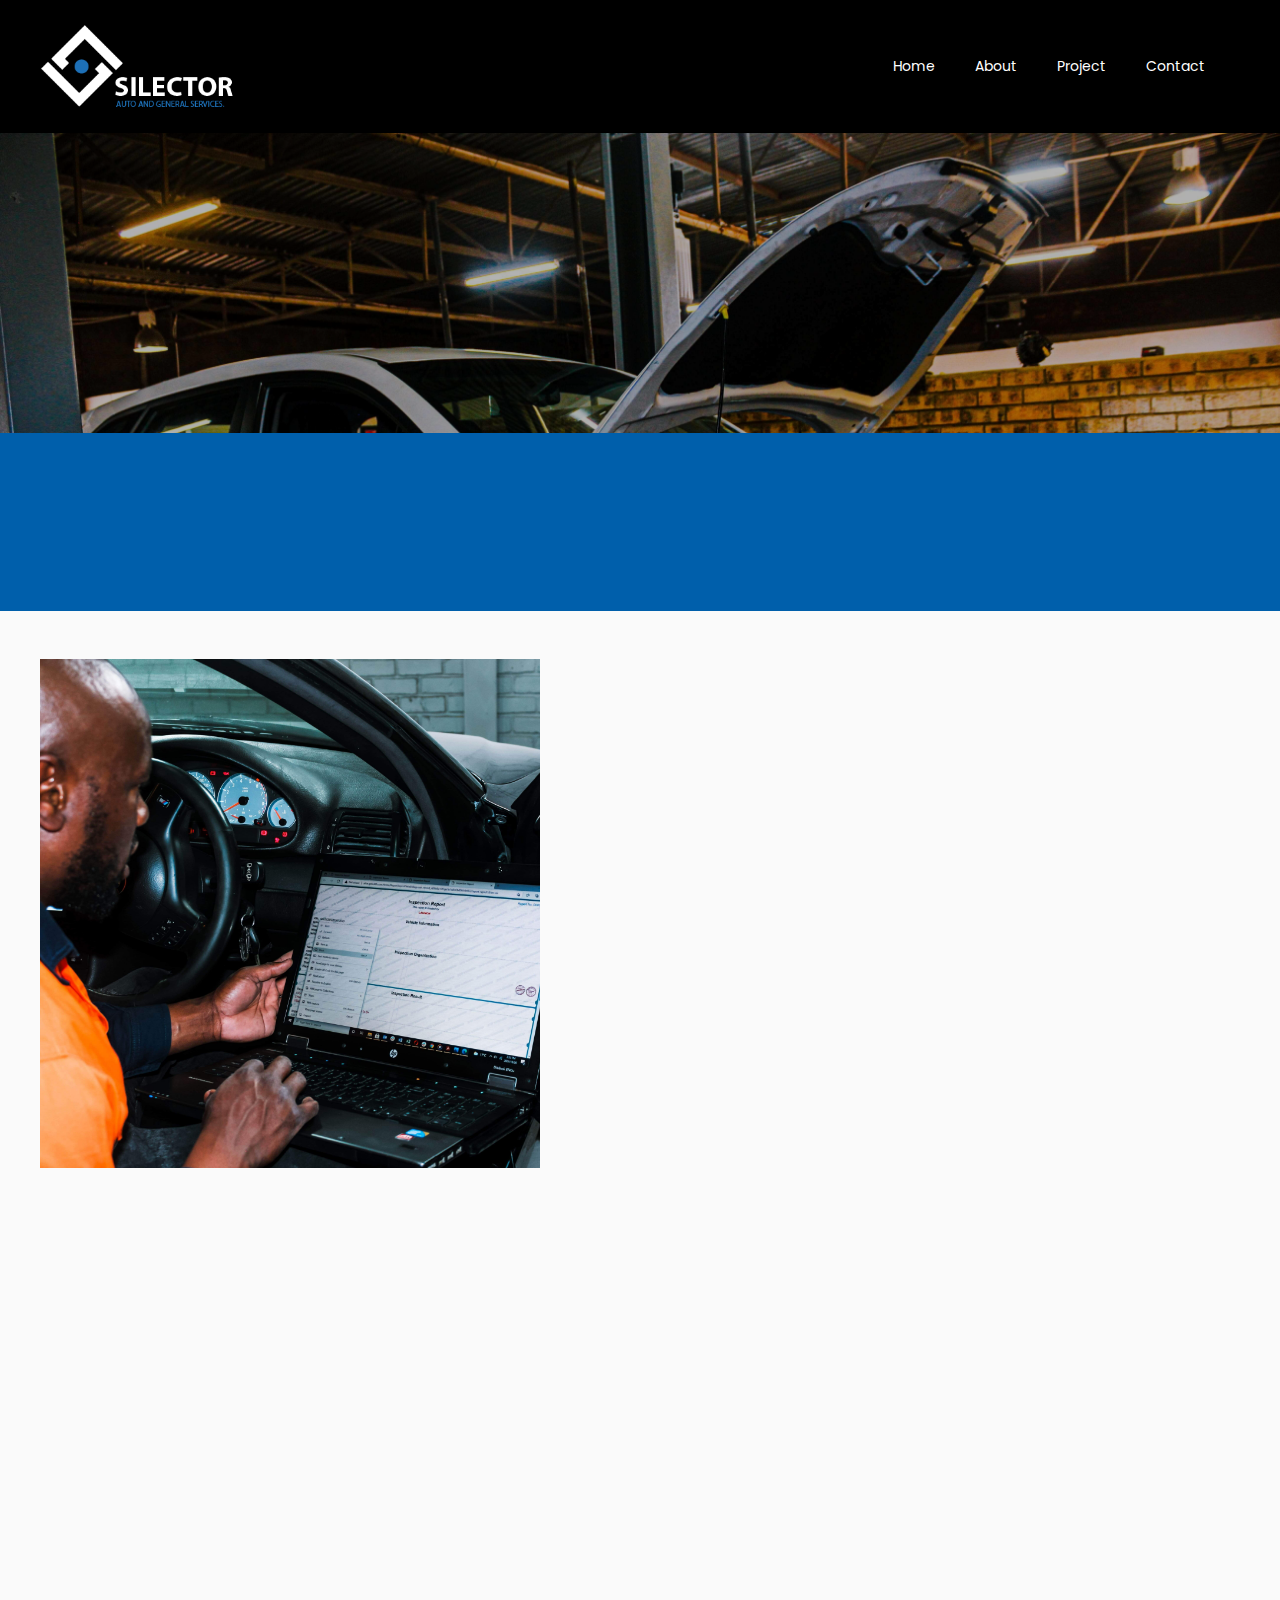
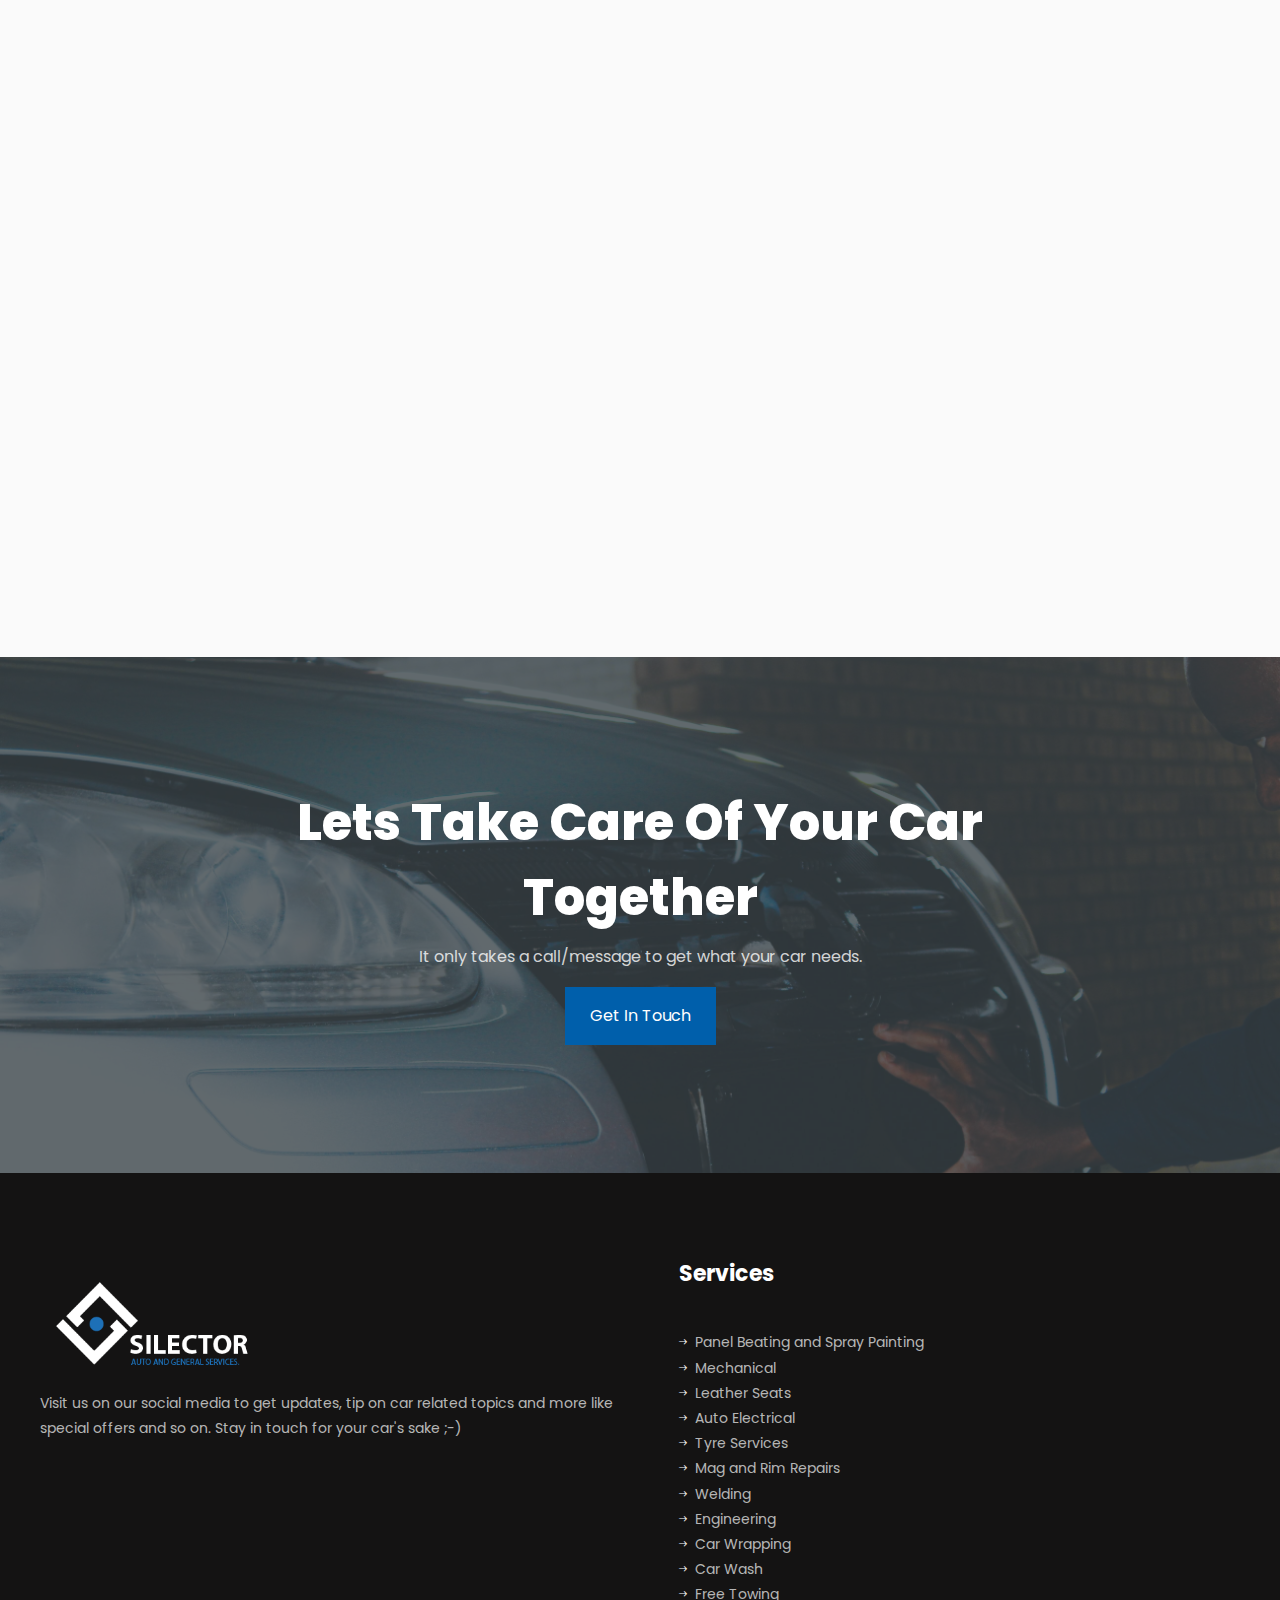
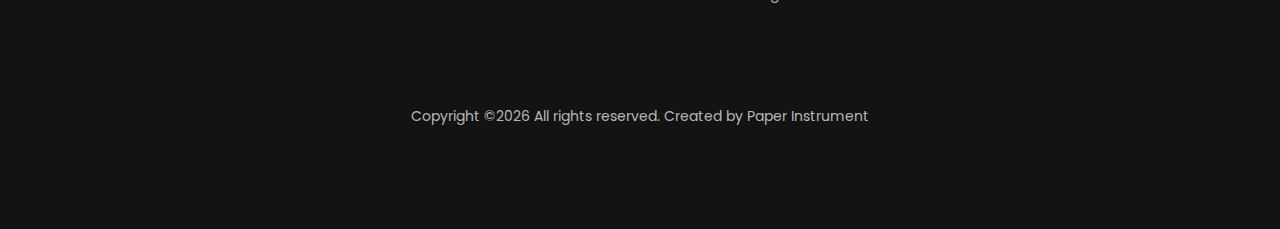
<file: about.html>
<!DOCTYPE html>
<html lang="en">
  <head>
    <title>Silector Auto Services</title>
    <meta charset="utf-8">
    <meta name="viewport" content="width=device-width, initial-scale=1, shrink-to-fit=no">

    <meta name="description" content="Get the best car service and repairs through conveniently located workshop in Kilipfontein at affordable prices. Request a quote or book online today! " />
    <meta name="keywords" content="fix cars, spray paint, car, car broke down, car service, panel beating, towing, free towing, mechanic, welding, 24/7 towing, auto electrical, mag and rim, mag, rim, spray paiting, car spray painting, car service witbank, witbank, eMalahleni, fix, car services, break down, klipfontein, car workshop, car klipfontein,emergency, engine, car engine, breakdown, cabarator, oil leaking, car, mpumalanga, wheel alignment, dent, dent removal, windscreen, flat tire" />
    <meta name="author" content="Silector: Auto and General Services" />

    <!-- Facebook and Twitter integration -->
    <meta property="og:title" content="Silector: Auto and General Services"/>
    <meta property="og:image" content="http://silector.co.za/images/logo-01.png"/>
    <meta property="og:url" content="https://silector.co.za/"/>
    <meta property="og:site_name" content="Silector: Auto and General Services"/>
    <meta property="og:description" content="Silector Auto and General Services. Auto Repair Shop in Klipfontein"/>
    <meta name="twitter:title" content="" />
    <meta name="twitter:image" content="" />
    <meta name="twitter:url" content="" />
    <meta name="twitter:card" content="" />

    <script src="https://code.jquery.com/jquery-3.3.1.min.js" integrity="sha384-tsQFqpEReu7ZLhBV2VZlAu7zcOV+rXbYlF2cqB8txI/8aZajjp4Bqd+V6D5IgvKT" crossorigin="anonymous"></script>
    <link rel="stylesheet" href="floating-wpp.css">
    <script type="text/javascript" src="floating-wpp.js"></script>
    
    <link href="https://fonts.googleapis.com/css?family=Poppins:300,400,500,600,700,800,900" rel="stylesheet">
    <link href="https://fonts.googleapis.com/css?family=Nunito+Sans:200,300,400,600,700,800,900" rel="stylesheet">

    <link rel="stylesheet" href="css/open-iconic-bootstrap.min.css">
    <link rel="stylesheet" href="css/animate.css">
    
    <link rel="stylesheet" href="css/owl.carousel.min.css">

    <link rel="stylesheet" href="css/aos.css">

    <link rel="stylesheet" href="css/ionicons.min.css">
    
    <link rel="stylesheet" href="css/flaticon.css">
    <link rel="stylesheet" href="css/icomoon.css">
    <link rel="stylesheet" href="css/style.css">

    <link rel="apple-touch-icon" sizes="180x180" href="images/apple-touch-icon.png">
    <link rel="icon" type="image/png" sizes="32x32" href="images/favicon-32x32.png">
    <link rel="icon" type="image/png" sizes="16x16" href="images/favicon-16x16.png">
    <link rel="shortcut icon" href="images/favicon.ico" type="image/x-icon">
    <link rel="icon" href="images/favicon.ico" type="image/x-icon">

    <!-- Global site tag (gtag.js) - Google Analytics -->
    <script async src="https://www.googletagmanager.com/gtag/js?id=UA-211538458-1">
    </script>
    <script>
      window.dataLayer = window.dataLayer || [];
      function gtag(){dataLayer.push(arguments);}
      gtag('js', new Date());

      gtag('config', 'UA-211538458-1');
    </script>
    
  </head>
  <body>
    <div id="myButton" style="z-index: 9999;"></div>
    <div class="bg-top navbar-light">
      <div class="container">
        <div class="row no-gutters d-flex align-items-center align-items-stretch">
          <div class="col-md-4 d-flex align-items-center py-4">
            <a class="navbar-brand" href="index.html"><span class=""></span><img src="images/logo-01.png"alt=""></a>
          </div>
          <nav class="navbar navbar-expand-lg navbar-dark bg-dark ftco-navbar-light" id="ftco-navbar">
            <div class="container d-flex align-items-center">
              <button class="navbar-toggler" type="button" data-toggle="collapse" data-target="#ftco-nav"
                aria-controls="ftco-nav" aria-expanded="false" aria-label="Toggle navigation">
                <span class="oi oi-menu"></span> Menu
              </button>
              <div class="collapse navbar-collapse" id="ftco-nav">
                <ul class="navbar-nav mr-auto">
                  <li class="nav-item active"><a href="index.html" class="nav-link pl-0">Home</a></li>
                  <li class="nav-item"><a href="about.html" class="nav-link">About</a></li>
                  <li class="nav-item"><a href="project.html" class="nav-link">Project</a></li>
                  <li class="nav-item"><a href="contact.html" class="nav-link">Contact</a></li>
                </ul>
              </div>
            </div>
          </nav>
        </div>
      </div>
    </div>
    <!-- END nav -->
    
    <section class="hero-wrap hero-wrap-2" style="background-image: url('images/car.jpg');" data-stellar-background-ratio="0.5">
      <div class="overlay"></div>
      <div class="container">
        <div class="row no-gutters slider-text align-items-center justify-content-center">
          <div class="col-md-9 ftco-animate text-center">
            <h1 class="mb-2 bread">About Us</h1>
            <p class="breadcrumbs"><span class="mr-2"><a href="index.html">Home <i class="ion-ios-arrow-forward"></i></a></span> <span>About us <i class="ion-ios-arrow-forward"></i></span></p>
          </div>
        </div>
      </div>
    </section>

    <section class="ftco-counter img" id="section-counter" style="background-image: url(images/takeCare1.jpg);"
		data-stellar-background-ratio="0.5">
		<div class="container">
			<div class="row rnum">
				<!-- <div class="col-md-6 col-lg-3 d-flex justify-content-center counter-wrap ftco-animate">
            <div class="block-18 d-flex">
              <div class="text d-flex align-items-center">
                <strong class="number" data-number="12">0</strong>
              </div>
              <div class="text-2">
              	<span>Years of <br>Experienced</span>
              </div>
            </div>
          </div> -->
				<div class="col-md-6 col-lg-3 d-flex justify-content-center counter-wrap ftco-animate">
					<div class="block-18 d-flex">
						<div class="text d-flex align-items-center">
							<strong class="number" data-number="100">0</strong>
						</div>
						<div class="text-2">
							<span>Project <br>Successful</span>
						</div>
					</div>
				</div>
				<div class="col-md-6 col-lg-3 d-flex justify-content-center counter-wrap ftco-animate">
					<div class="block-18 d-flex">
						<div class="text d-flex align-items-center">
							<strong class="number" data-number="10">0</strong>
						</div>
						<div class="text-2">
							<span>Professional <br>Expert</span>
						</div>
					</div>
				</div>
				<div class="col-md-6 col-lg-3 d-flex justify-content-center counter-wrap ftco-animate">
					<div class="block-18 d-flex">
						<div class="text d-flex align-items-center">
							<strong class="number" data-number="300">0</strong>
						</div>
						<div class="text-2">
							<span>Happy <br>Customers</span>
						</div>
					</div>
				</div>
			</div>
		</div>
	</section>

    <section class="ftco-section">
			<div class="container">
				<div class="row no-gutters">
					<div class="col-md-5 p-md-5 img img-2 mt-5 mt-md-0" style="background-image: url(images/autoElectrical1.jpg);">
					</div>
					<div class="col-md-7 wrap-about py-5 px-4 px-md-5 ftco-animate">
	          <div class="heading-section mb-5">
	            <h2 class="mb-4">Silector pty(LTD) Auto and General Services</h2>
	          </div>
	          <div class="">
							<p>We are a company base in eMalahleni klipfontein. We are fully complient to the industry regulations, we've been opararing since 2020 and have never failed to deliver what we promise.
                We offer a variety of services some are rear services round the city of eMalahleni. Services we offer are mainly: Panel beating and Spraying, Machanics, Engineering, leather Seats(Manufacturing and Repairing), Mag and Rims Repair, Free Towing, Auto Electrical, Tyre Services, Welding, Car Wrapping and Car Wash.
              </p>
							<p>We handle your car with care. </p>
						</div>
					</div>
				</div>
			</div>
		</section>

    <section class="ftco-section testimony-section">
      <div class="container">
        <div class="row ftco-animate">
          <div class="col-md-6 col-lg-6 col-xl-4">
            <div class="heading-section ftco-animate">
              <span class="subheading">Services</span>
              <h2 class="mb-4">Experience Great Services</h2>
            </div>
            <div class="services-flow">
              <div class="services-2 p-4 d-flex ftco-animate">
                <div class="icon">
                  <span class="flaticon-engineer"></span>
                </div>
                <div class="text">
                  <h3>Expert &amp; Professional</h3>
                  <p></p>
                </div>
              </div>
              <div class="services-2 p-4 d-flex ftco-animate">
                <div class="icon">
                  <span class="flaticon-engineer-1"></span>
                </div>
                <div class="text">
                  <h3>High Quality Work</h3>
                  <p>We diagnose the problem, give you a reasonable quote, fix the proble and deliver on time. Your car's health is our first priority</p>
                </div>
              </div>
              <div class="services-2 p-4 d-flex ftco-animate">
                <div class="icon">
                  <span class="flaticon-engineer-2"></span>
                </div>
                <div class="text">
                  <h3>24/7 Help Support</h3>
                  <p>You can get assistance at any time of the day and night with our free towing service. You can call <br><br>
                    <a href="tel:+2713 101 1085"> 013 101 1085 (08h00 - 17h00) </a>
                    <br> <a href="tel:+2763 755 9946"> 063 755 9946 (Anytime) </a>
                    <br> <a href="tel:+2774 674 3477"> 074 674 3477 (Anytime) </a>
                    <br> <a href="tel:+2763 178 6607"> 063 178 6607 (Anytime) </a>
                    <br> <a href="tel:+2761 679 0268"> 061 679 0268 (Anytime)</a>
                    <br> <a href="tel:+2778 011 3997"> 078 011 3997 (Anytime)</a>
                    </p>
                </div>
              </div>
            </div>
          </div>
          <div class="col-xl-1 d-xl-block d-none"></div>
          <div class="col-md-6 col-lg-6 col-xl-7">
            <div class="heading-section ftco-animate mb-5">
              <span class="subheading">Testimonials</span>
              <h2 class="mb-4">Satisfied Customer</h2>
              <p>We pride ourselve with a good service whether it's the car or our customer, we provide ultimate service because a happy customer is a safe driver.</p>
            </div>
            <div class="carousel-testimony owl-carousel">
              <div class="item">
                <div class="testimony-wrap">
                  <div class="text bg-light p-4">
                    <span class="quote d-flex align-items-center justify-content-center">
                      <i class="icon-quote-left"></i>
                    </span>
                    <p>I love your service guys but wish you had 24 hour live chat on your site. hope you grow bigger, great service.</p>
                    <p class="name">Jacob Joubert</p>
                    <span class="position">TOYOTA(Legand 50)</span>
                  </div>
                </div>
              </div>
              <div class="item">
                <div class="testimony-wrap">
                  <div class="text bg-light p-4">
                    <span class="quote d-flex align-items-center justify-content-center">
                      <i class="icon-quote-left"></i>
                    </span>
                    <p>I'm greatful for the wonderful job you guys did on my car and
                      for all the useful tip(via email) I keep recieving from you they are eye opening. </p>
                    <p class="name">Prudence Tlou</p>
                    <span class="position">TOYOTA</span>
                  </div>
                </div>
              </div>
              <div class="item">
                <div class="testimony-wrap">
                  <div class="text bg-light p-4">
                    <span class="quote d-flex align-items-center justify-content-center">
                      <i class="icon-quote-left"></i>
                    </span>
                    <p>After i got my car fix with Silector(Auto and General services),
                      i received a very nice message thanking me for visiting their workshop and
                      gave me few tips how to avoid getting in to the car promblem I had</p>
                    <p class="name">John Naudé</p>
                    <span class="position">HONDA</span>
                  </div>
                </div>
              </div>
              <div class="item">
                <div class="testimony-wrap">
                  <div class="text bg-light p-4">
                    <span class="quote d-flex align-items-center justify-content-center">
                      <i class="icon-quote-left"></i>
                    </span>
                    <p>Get hold of this guys is so easy and their process is simple, their help line was open 24 hours for me.</p>
                    <p class="name">Sipho Mathebula</p>
                    <span class="position">VW</span>
                  </div>
                </div>
              </div>
              <div class="item">
                <div class="testimony-wrap">
                  <div class="text bg-light p-4">
                    <span class="quote d-flex align-items-center justify-content-center">
                      <i class="icon-quote-left"></i>
                    </span>
                    <p>I was stuck on the road at night and I called Silector car service and they came to fetch me, buy tomorrow mid day my car was fix and washed. I've never been helped so easy and fast with my car before.</p>
                    <p class="name">Lizz Nkambule</p>
                    <span class="position">BMW</span>
                  </div>
                </div>
              </div>
            </div>
          </div>
        </div>
      </div>
    </section>
		
		<section class="ftco-intro" style="background-image: url(images/takeCare1.jpg);" data-stellar-background-ratio="0.5">
      <div class="overlay"></div>
      <div class="container">
        <div class="row justify-content-center">
          <div class="col-md-9 text-center">
            <h2>Lets Take Care Of Your Car Together</h2>
            <p>It only takes a call/message to get what your car needs.</p>
            <p class="mb-0"><a href="contact.html" class="btn btn-primary px-4 py-3">Get In Touch</a></p>
          </div>
        </div>
      </div>
    </section>
		
    <footer class="ftco-footer ftco-bg-dark ftco-section">
      <div class="container">
        <div class="row mb-5">
          <div class="col-md">
            <div class="ftco-footer-widget mb-5">
              <div class="col-md-4 d-flex align-items-center py-4">
                <a class="navbar-brand" href="index.html"><span class=""></span><img src="images/logo-01.png"
                    alt=""></a>
              </div>
              <p>Visit us on our social media to get updates, tip on car related topics and more like special offers and so on. Stay in touch for your car's sake ;-)</p>
              <ul class="ftco-footer-social list-unstyled float-md-left float-lft mt-3">
                <li class="ftco-animate"><a href="#"><img src="images/icons-14.png" alt="facebook" width="100%"></a></li>
                <li class="ftco-animate"><a href="#"><img src="images/icons-15.png" alt="fwitter" width="100%"></a></li>
                <li class="ftco-animate"><a href="#"><img src="images/icons-16.png" alt="instagram" width="100%"></a></li>
                <li class="ftco-animate"><a href="#"><img src="images/icons-17.png" alt="Linkedin" width="100%"></a></li>
                <li class="ftco-animate"><a href="#"><img src="images/icons-18.png" alt="youtube" width="100%"></a></li>
              </ul>
            </div>
  
          </div>
          <div class="col-md">
            <div class="ftco-footer-widget mb-5 ml-md-4">
              <h2 class="ftco-heading-2">Services</h2>
              <ul class="list-unstyled">
                <li><a href="#"><span class="ion-ios-arrow-round-forward mr-2"></span>Panel Beating and Spray Painting</a></li>
                <li><a href="#"><span class="ion-ios-arrow-round-forward mr-2"></span>Mechanical</a></li>
                <li><a href="#"><span class="ion-ios-arrow-round-forward mr-2"></span>Leather Seats</a></li>
                <li><a href="#"><span class="ion-ios-arrow-round-forward mr-2"></span>Auto Electrical</a></li>
                <li><a href="#"><span class="ion-ios-arrow-round-forward mr-2"></span>Tyre Services</a></li>
                <li><a href="#"><span class="ion-ios-arrow-round-forward mr-2"></span>Mag and Rim Repairs</a></li>
                <li><a href="#"><span class="ion-ios-arrow-round-forward mr-2"></span>Welding</a></li>
                <li><a href="#"><span class="ion-ios-arrow-round-forward mr-2"></span>Engineering</a></li>
                <li><a href="#"><span class="ion-ios-arrow-round-forward mr-2"></span>Car Wrapping</a></li>
                <li><a href="#"><span class="ion-ios-arrow-round-forward mr-2"></span>Car Wash</a></li>
                <li><a href="#"><span class="ion-ios-arrow-round-forward mr-2"></span>Free Towing</a></li>
              </ul>
            </div>
          </div>
          <!-- <div class="col-md">
              <div class="ftco-footer-widget mb-5">
                <h2 class="ftco-heading-2">Newsletter</h2>
                <form action="#" class="subscribe-form">
                  <div class="form-group">
                    <input type="text" class="form-control mb-2 text-center" placeholder="Enter email address">
                    <input type="submit" value="Subscribe" class="form-control submit px-3">
                  </div>
                </form>
              </div>
            </div> -->
        </div>
        <div class="row">
          <div class="col-md-12 text-center">
  
            <p>
              Copyright &copy;<script>
                document.write(new Date().getFullYear());
              </script> All rights reserved. Created by <a href="www.paperinstrument.com">Paper Instrument</a> </p>
          </div>
        </div>
      </div>
    </footer>
    
  <!-- loader -->
  <div id="ftco-loader" class="show fullscreen"><svg class="circular" width="48px" height="48px"><circle class="path-bg" cx="24" cy="24" r="22" fill="none" stroke-width="4" stroke="#eeeeee"/><circle class="path" cx="24" cy="24" r="22" fill="none" stroke-width="4" stroke-miterlimit="10" stroke="#F96D00"/></svg></div>

	<!-- Begin Inspectlet Asynchronous Code -->
	<script type="text/javascript">
    (function() {
    window.__insp = window.__insp || [];
    __insp.push(['wid', 1969379195]);
    var ldinsp = function(){
    if(typeof window.__inspld != "undefined") return; window.__inspld = 1; var insp = document.createElement('script'); insp.type = 'text/javascript'; insp.async = true; insp.id = "inspsync"; insp.src = ('https:' == document.location.protocol ? 'https' : 'http') + '://cdn.inspectlet.com/inspectlet.js?wid=1969379195&r=' + Math.floor(new Date().getTime()/3600000); var x = document.getElementsByTagName('script')[0]; x.parentNode.insertBefore(insp, x); };
    setTimeout(ldinsp, 0);
    })();
  </script>
  <!-- End Inspectlet Asynchronous Code -->

  <!-- <script src="js/jquery.min.js"></script> -->
  <script src="js/jquery-migrate-3.0.1.min.js"></script>
  <script src="js/popper.min.js"></script>
  <script src="js/bootstrap.min.js"></script>
  <script src="js/jquery.easing.1.3.js"></script>
  <script src="js/jquery.waypoints.min.js"></script>
  <script src="js/jquery.stellar.min.js"></script>
  <script src="js/owl.carousel.min.js"></script>
  <script src="js/aos.js"></script>
  <script src="js/jquery.animateNumber.min.js"></script>
  <script src="js/scrollax.min.js"></script>
  <script src="js/main.js"></script>
    
  </body>
</html>
</file>
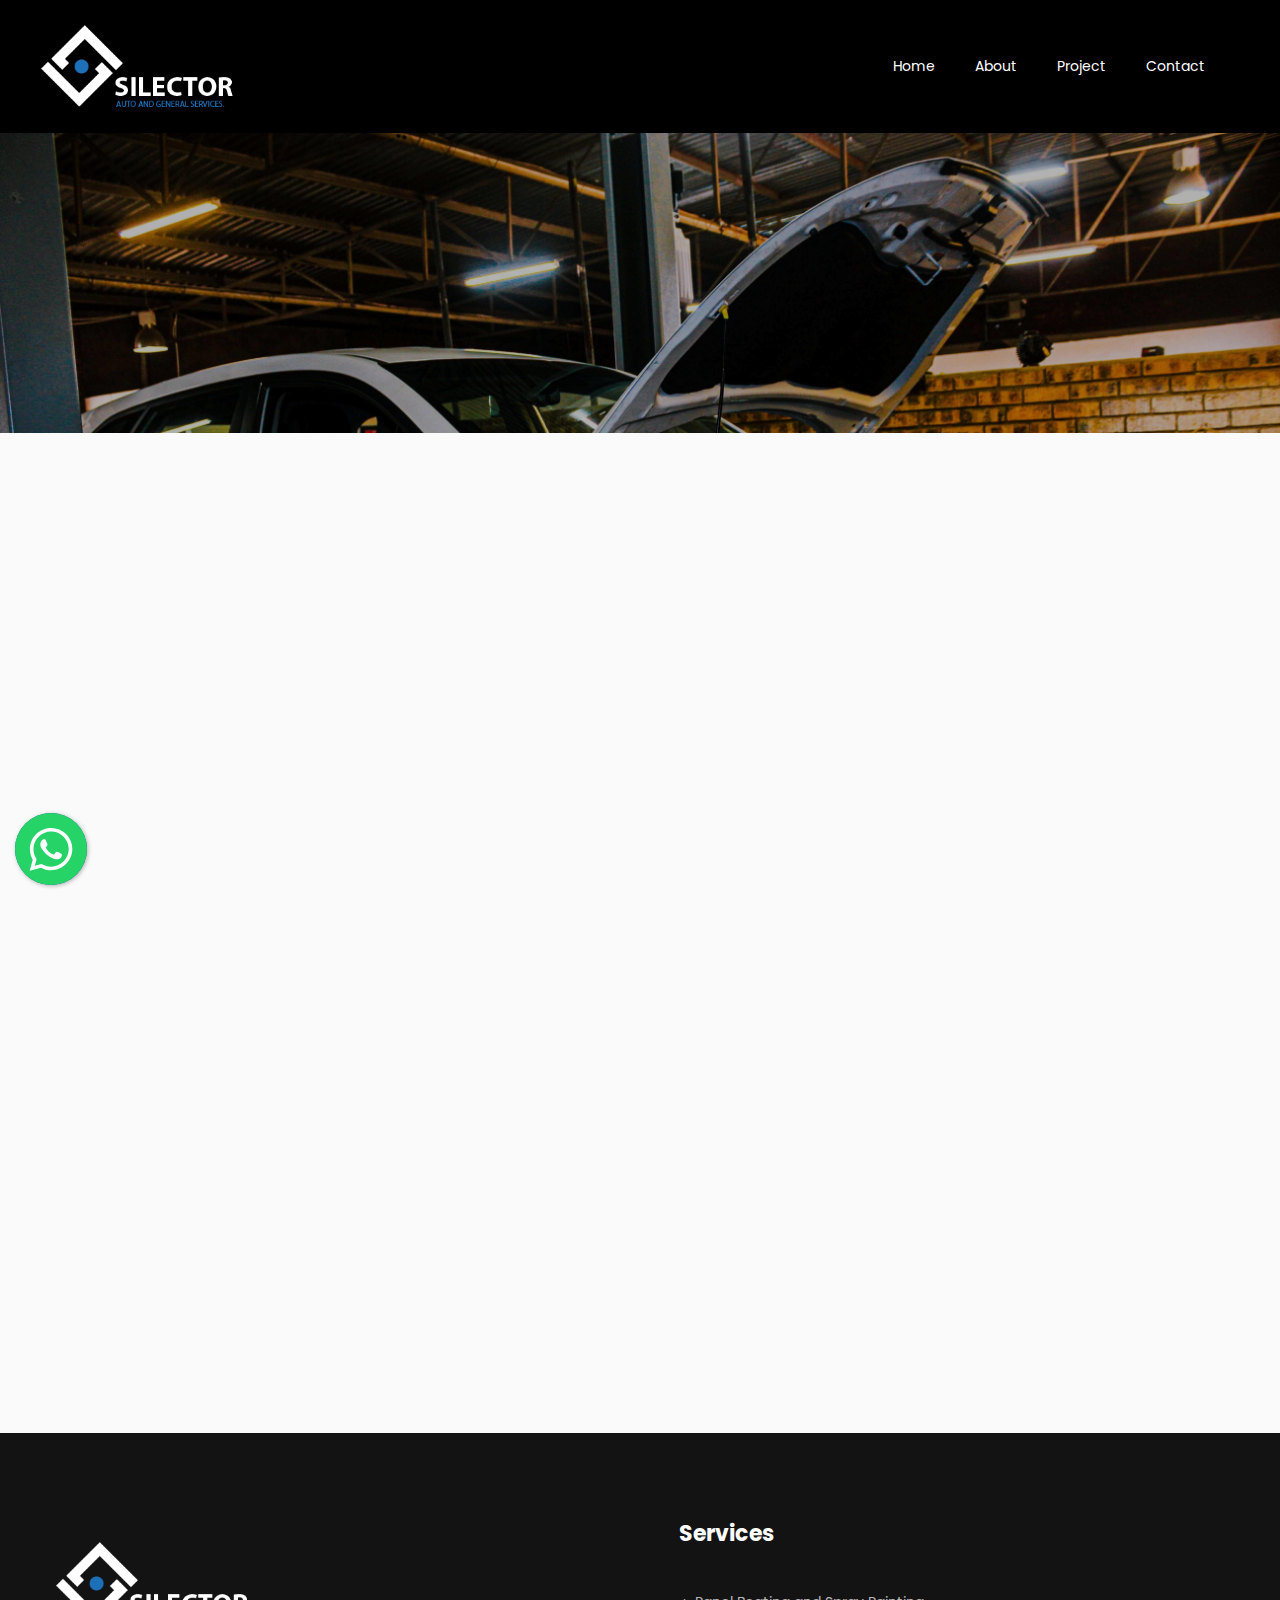
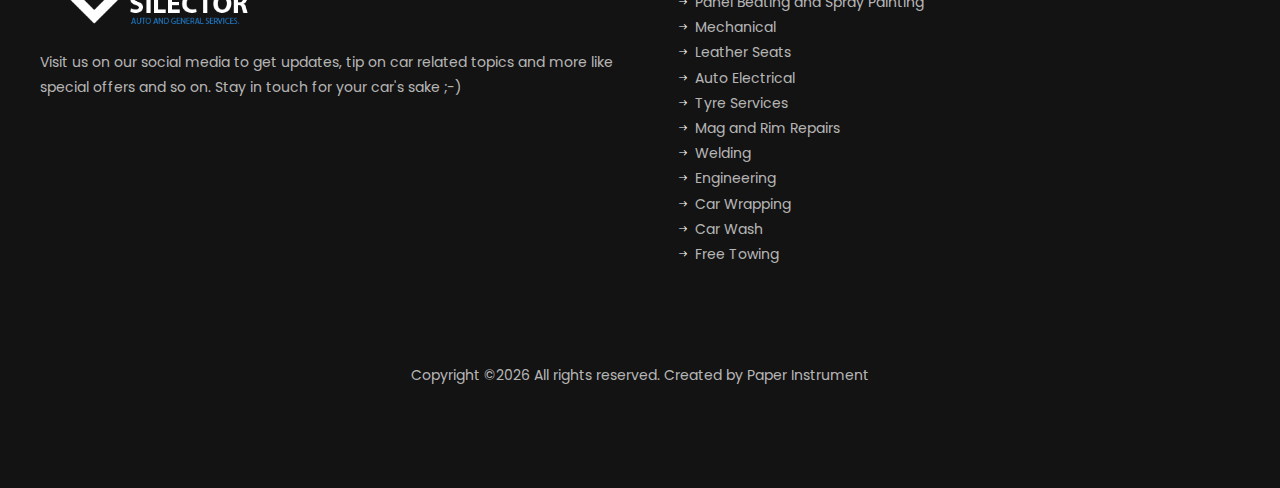
<file: project.html>
<!DOCTYPE html>
<html lang="en">
  <head>
    <title>Silector Auto Services</title>
    <meta charset="utf-8">
    <meta name="viewport" content="width=device-width, initial-scale=1, shrink-to-fit=no">
	
	<meta name="description" content="Silector Auto and General Services. Auto Repair Shop in Klipfontein. We offer free towing for 24 hours" />
	<meta name="keywords" content="fix cars, spray paint, car, car broke down, car service, panel beating, towing, free towing, machenic, welding, 24/7 towing, auto electrical, mag and rim, mag, rim, spray paiting, car spray painting, car service witbank, witbank, eMalahleni, car service, fix, car services, break down, klipfontein, car workshop, car klipfontein,emergency, engine, car engine, breakdown, cabarator, oil leaking, car, mpumalanga, wheel alignment, dent, dent removal, windscreen, flat tire" />
	<meta name="author" content="Silector: Auto and General Services" />

  <!-- Facebook and Twitter integration -->
	<meta property="og:title" content="Silector: Auto and General Services"/>
	<meta property="og:image" content="http://silector.co.za/images/logo-01.png"/>
	<meta property="og:url" content="https://silector.co.za/"/>
	<meta property="og:site_name" content="Silector: Auto and General Services"/>
	<meta property="og:description" content="Silector Auto and General Services. Auto Repair Shop in Klipfontein"/>
	<meta name="twitter:title" content="" />
	<meta name="twitter:image" content="" />
	<meta name="twitter:url" content="" />
	<meta name="twitter:card" content="" />

	<script src="https://code.jquery.com/jquery-3.3.1.min.js" integrity="sha384-tsQFqpEReu7ZLhBV2VZlAu7zcOV+rXbYlF2cqB8txI/8aZajjp4Bqd+V6D5IgvKT" crossorigin="anonymous"></script>
    <link rel="stylesheet" href="floating-wpp.css">
    <script type="text/javascript" src="floating-wpp.js"></script>
    
    <link href="https://fonts.googleapis.com/css?family=Poppins:300,400,500,600,700,800,900" rel="stylesheet">
    <link href="https://fonts.googleapis.com/css?family=Nunito+Sans:200,300,400,600,700,800,900" rel="stylesheet">

    <link rel="stylesheet" href="css/open-iconic-bootstrap.min.css">
    <link rel="stylesheet" href="css/animate.css">
    <link rel="stylesheet" href="css/magnific-popup.css">
	<link rel="stylesheet" href="css/ionicons.min.css">
	
    <link rel="stylesheet" href="css/style.css">

	<link rel="apple-touch-icon" sizes="180x180" href="images/apple-touch-icon.png">
    <link rel="icon" type="image/png" sizes="32x32" href="images/favicon-32x32.png">
    <link rel="icon" type="image/png" sizes="16x16" href="images/favicon-16x16.png">
    <link rel="shortcut icon" href="images/favicon.ico" type="image/x-icon">
    <link rel="icon" href="images/favicon.ico" type="image/x-icon">
	
	<!-- Global site tag (gtag.js) - Google Analytics -->
	<script async src="https://www.googletagmanager.com/gtag/js?id=UA-211538458-1"></script>
	<script>
		window.dataLayer = window.dataLayer || [];
		function gtag(){dataLayer.push(arguments);}
		gtag('js', new Date());

		gtag('config', 'UA-211538458-1');
	</script>

  </head>
  <body>
	<div id="myButton" style="z-index: 9999;"></div>
    <div class="bg-top navbar-light">
		<div class="container">
			<div class="row no-gutters d-flex align-items-center align-items-stretch">
				<div class="col-md-4 d-flex align-items-center py-4">
					<a class="navbar-brand" href="index.html"><span class=""></span><img src="images/logo-01.png"alt=""></a>
				</div>
				<nav class="navbar navbar-expand-lg navbar-dark bg-dark ftco-navbar-light" id="ftco-navbar">
					<div class="container d-flex align-items-center">
						<button class="navbar-toggler" type="button" data-toggle="collapse" data-target="#ftco-nav"
							aria-controls="ftco-nav" aria-expanded="false" aria-label="Toggle navigation">
							<span class="oi oi-menu"></span> Menu
						</button>
						<div class="collapse navbar-collapse" id="ftco-nav">
							<ul class="navbar-nav mr-auto">
								<li class="nav-item active"><a href="index.html" class="nav-link pl-0">Home</a></li>
								<li class="nav-item"><a href="about.html" class="nav-link">About</a></li>
								<li class="nav-item"><a href="project.html" class="nav-link">Project</a></li>
								<li class="nav-item"><a href="contact.html" class="nav-link">Contact</a></li>
							</ul>
						</div>
					</div>
				</nav>	
			</div>
		</div>
	</div>
    <!-- END nav -->
    
    <section class="hero-wrap hero-wrap-2" style="background-image: url('images/car.jpg');" data-stellar-background-ratio="0.5">
      <div class="overlay"></div>
      <div class="container">
        <div class="row no-gutters slider-text align-items-center justify-content-center">
          <div class="col-md-9 ftco-animate text-center">
            <h1 class="mb-2 bread">Project</h1>
            <p class="breadcrumbs"><span class="mr-2"><a href="index.html">Home <i class="ion-ios-arrow-forward"></i></a></span> <span>Project<i class="ion-ios-arrow-forward"></i></span></p>
          </div>
        </div>
      </div>
    </section>

	<section class="ftco-section ftco-no-pt ftco-no-pb">
		<div class="container-fluid p-0">
			<div class="row no-gutters justify-content-center mb-5 pb-2">
				<div class="col-md-6 text-center heading-section ftco-animate"><br>
					<h2 class="mb-4">Sneak Peek Of Our Workshop</h2>
				</div>
			</div>
			<div class="row no-gutters">
				<div class="col-md-6 col-lg-3 ftco-animate">
					<div class="project">
						<img src="images/truck.jpg" class="img-fluid" alt="fixing truck ">
						<div class="text">
							<span>Work</span>
							<h3><a href="project.html">Fixing truck</a></h3>
						</div>
						<a href="images/truck.jpg" alt="fixing truck"
							class="icon image-popup d-flex justify-content-center align-items-center">
							<span class="icon-expand"></span>
						</a>
					</div>
				</div>
				<div class="col-md-6 col-lg-3 ftco-animate">
					<div class="project">
						<img src="images/welding2.jpg" class="img-fluid" alt="Welding">
						<div class="text">
							<span>Work</span>
							<h3><a href="project.html">Welding</a></h3>
						</div>
						<a href="images/welding2.jpg" alt="Welding"
							class="icon image-popup d-flex justify-content-center align-items-center">
							<span class="icon-expand"></span>
						</a>
					</div>
				</div>
				<div class="col-md-6 col-lg-3 ftco-animate">
					<div class="project">
						<img src="images/work-3.png" class="img-fluid" alt="car wrapping">
						<div class="text">
							<span>Work</span>
							<h3><a href="project.html">Car wrapping</a></h3>
						</div>
						<a href="images/work-3.png" alt="car wrapping"
							class="icon image-popup d-flex justify-content-center align-items-center">
							<span class="icon-expand"></span>
						</a>
					</div>
				</div>
				<div class="col-md-6 col-lg-3 ftco-animate">
					<div class="project">
						<img src="images/break2.jpg" class="img-fluid" alt="wheal alignment">
						<div class="text">
							<span>Work</span>
							<h3><a href="project.html">Wheal alignment</a></h3>
						</div>
						<a href="images/break2.jpg" alt="wheal alignment"
							class="icon image-popup d-flex justify-content-center align-items-center">
							<span class="icon-expand"></span>
						</a>
					</div>
				</div>
				<div class="col-md-6 col-lg-3 ftco-animate">
					<div class="project">
						<img src="images/work-5.png" class="img-fluid" alt="leather seats">
						<div class="text">
							<span>Work</span>
							<h3><a href="project.html">Leather seats Manufacturing and Repairs</a></h3>
						</div>
						<a href="images/work-5.png" alt="leather seats"
							class="icon image-popup d-flex justify-content-center align-items-center">
							<span class="icon-expand"></span>
						</a>
					</div>
				</div>
				<div class="col-md-6 col-lg-3 ftco-animate">
					<div class="project">
						<img src="images/engine.jpg" class="img-fluid" alt="fixing engine">
						<div class="text">
							<span>Work</span>
							<h3><a href="project.html">Fixing engine</a></h3>
						</div>
						<a href="images/engine.jpg" alt="fixing engine"
							class="icon image-popup d-flex justify-content-center align-items-center">
							<span class="icon-expand"></span>
						</a>
					</div>
				</div>
				<div class="col-md-6 col-lg-3 ftco-animate">
					<div class="project">
						<img src="images/tire.jpg" class="img-fluid" alt="tire">
						<div class="text">
							<span>Work</span>
							<h3><a href="project.html">Tire</a></h3>
						</div>
						<a href="images/tire.jpg" alt="tire"
							class="icon image-popup d-flex justify-content-center align-items-center">
							<span class="icon-expand"></span>
						</a>
					</div>
				</div>
				<div class="col-md-6 col-lg-3 ftco-animate">
					<div class="project">
						<img src="images/rim.jpg" class="img-fluid" alt="mag and rim repair">
						<div class="text">
							<span>Work</span>
							<h3><a href="project.html">Mag and Rim repair</a></h3>
						</div>
						<a href="images/rim.jpg" alt="mag and rim repair"
							class="icon image-popup d-flex justify-content-center align-items-center">
							<span class="icon-expand"></span>
						</a>
					</div>
				</div>
				<div class="col-md-6 col-lg-3 ftco-animate">
					<div class="project">
						<img src="images/tool2.jpg" class="img-fluid" alt="Welding helmet">
						<div class="text">
							<span>Work</span>
							<h3><a href="project.html">Welding helmet</a></h3>
						</div>
						<a href="images/tool2.jpg" alt="Welding helmet"
							class="icon image-popup d-flex justify-content-center align-items-center">
							<span class="icon-expand"></span>
						</a>
					</div>
				</div>
				<div class="col-md-6 col-lg-3 ftco-animate">
					<div class="project">
						<img src="images/carWrapping.jpg" class="img-fluid" alt="Wrapped Car">
						<div class="text">
							<span>Work</span>
							<h3><a href="project.html">Wrapped Car</a></h3>
						</div>
						<a href="images/carWrapping.jpg" alt="Wrapped Car"
							class="icon image-popup d-flex justify-content-center align-items-center">
							<span class="icon-expand"></span>
						</a>
					</div>
				</div>
				<div class="col-md-6 col-lg-3 ftco-animate">
					<div class="project">
						<img src="images/car2.jpg" class="img-fluid" alt="car">
						<div class="text">
							<span>Work</span>
							<h3><a href="project.html">Wrapped Car</a></h3>
						</div>
						<a href="images/car2.jpg" alt="car"
							class="icon image-popup d-flex justify-content-center align-items-center">
							<span class="icon-expand"></span>
						</a>
					</div>
				</div>
				<div class="col-md-6 col-lg-3 ftco-animate">
					<div class="project">
						<img src="images/takeCare.jpg" class="img-fluid" alt="fixing car">
						<div class="text">
							<span>Work</span>
							<h3><a href="project.html">Car Checking</a></h3>
						</div>
						<a href="images/takeCare.jpg" alt="fixing car"
							class="icon image-popup d-flex justify-content-center align-items-center">
							<span class="icon-expand"></span>
						</a>
					</div>
				</div>
			</div>
		</div>
	</section>

		<footer class="ftco-footer ftco-bg-dark ftco-section">
			<div class="container">
				<div class="row mb-5">
					<div class="col-md">
						<div class="ftco-footer-widget mb-5">
							<div class="col-md-4 d-flex align-items-center py-4">
								<a class="navbar-brand" href="index.html"><span class=""></span><img src="images/logo-01.png"
										alt=""></a>
							</div>
							<p>Visit us on our social media to get updates, tip on car related topics and more like special offers and so on. Stay in touch for your car's sake ;-)</p>
							<ul class="ftco-footer-social list-unstyled float-md-left float-lft mt-3">
								<li class="ftco-animate"><a href="#"><img src="images/icons-14.png" alt="facebook" width="100%"></a></li>
								<li class="ftco-animate"><a href="#"><img src="images/icons-15.png" alt="fwitter" width="100%"></a></li>
								<li class="ftco-animate"><a href="#"><img src="images/icons-16.png" alt="instagram" width="100%"></a></li>
								<li class="ftco-animate"><a href="#"><img src="images/icons-17.png" alt="Linkedin" width="100%"></a></li>
								<li class="ftco-animate"><a href="#"><img src="images/icons-18.png" alt="youtube" width="100%"></a></li>
							</ul>
						</div>
	
					</div>
					<div class="col-md">
						<div class="ftco-footer-widget mb-5 ml-md-4">
							<h2 class="ftco-heading-2">Services</h2>
							<ul class="list-unstyled">
								<li><a href="#"><span class="ion-ios-arrow-round-forward mr-2"></span>Panel Beating and Spray Painting</a></li>
								<li><a href="#"><span class="ion-ios-arrow-round-forward mr-2"></span>Mechanical</a></li>
								<li><a href="#"><span class="ion-ios-arrow-round-forward mr-2"></span>Leather Seats</a></li>
								<li><a href="#"><span class="ion-ios-arrow-round-forward mr-2"></span>Auto Electrical</a></li>
								<li><a href="#"><span class="ion-ios-arrow-round-forward mr-2"></span>Tyre Services</a></li>
								<li><a href="#"><span class="ion-ios-arrow-round-forward mr-2"></span>Mag and Rim Repairs</a></li>
								<li><a href="#"><span class="ion-ios-arrow-round-forward mr-2"></span>Welding</a></li>
								<li><a href="#"><span class="ion-ios-arrow-round-forward mr-2"></span>Engineering</a></li>
								<li><a href="#"><span class="ion-ios-arrow-round-forward mr-2"></span>Car Wrapping</a></li>
								<li><a href="#"><span class="ion-ios-arrow-round-forward mr-2"></span>Car Wash</a></li>
								<li><a href="#"><span class="ion-ios-arrow-round-forward mr-2"></span>Free Towing</a></li>
							</ul>
						</div>
					</div>
					<!-- <div class="col-md">
				<div class="ftco-footer-widget mb-5">
					<h2 class="ftco-heading-2">Newsletter</h2>
				  <form action="#" class="subscribe-form">
					<div class="form-group">
					  <input type="text" class="form-control mb-2 text-center" placeholder="Enter email address">
					  <input type="submit" value="Subscribe" class="form-control submit px-3">
					</div>
				  </form>
				</div>
			  </div> -->
				</div>
				<div class="row">
					<div class="col-md-12 text-center">
						<p>
							Copyright &copy;<script>
								document.write(new Date().getFullYear());
							</script> All rights reserved. Created by <a href="www.paperinstrument.com">Paper Instrument</a> </p>
					</div>
				</div>
			</div>
		</footer>
    
  <!-- loader -->
  <div id="ftco-loader" class="show fullscreen"><svg class="circular" width="48px" height="48px"><circle class="path-bg" cx="24" cy="24" r="22" fill="none" stroke-width="4" stroke="#eeeeee"/><circle class="path" cx="24" cy="24" r="22" fill="none" stroke-width="4" stroke-miterlimit="10" stroke="#F96D00"/></svg></div>

  	<!-- Begin Inspectlet Asynchronous Code -->
	<script type="text/javascript">
		(function() {
		window.__insp = window.__insp || [];
		__insp.push(['wid', 1969379195]);
		var ldinsp = function(){
		if(typeof window.__inspld != "undefined") return; window.__inspld = 1; var insp = document.createElement('script'); insp.type = 'text/javascript'; insp.async = true; insp.id = "inspsync"; insp.src = ('https:' == document.location.protocol ? 'https' : 'http') + '://cdn.inspectlet.com/inspectlet.js?wid=1969379195&r=' + Math.floor(new Date().getTime()/3600000); var x = document.getElementsByTagName('script')[0]; x.parentNode.insertBefore(insp, x); };
		setTimeout(ldinsp, 0);
		})();
	</script>
	<!-- End Inspectlet Asynchronous Code -->

  <!-- <script src="js/jquery.min.js"></script> -->
  <script src="js/jquery-migrate-3.0.1.min.js"></script>
  <script src="js/popper.min.js"></script>
  <script src="js/bootstrap.min.js"></script>
  <script src="js/jquery.easing.1.3.js"></script>
  <script src="js/jquery.waypoints.min.js"></script>
  <script src="js/jquery.stellar.min.js"></script>
  <script src="js/owl.carousel.min.js"></script>
  <script src="js/jquery.magnific-popup.min.js"></script>
  <script src="js/aos.js"></script>
  <script src="js/scrollax.min.js"></script>
  <script src="js/main.js"></script>
    
  </body>
</html>
</file>
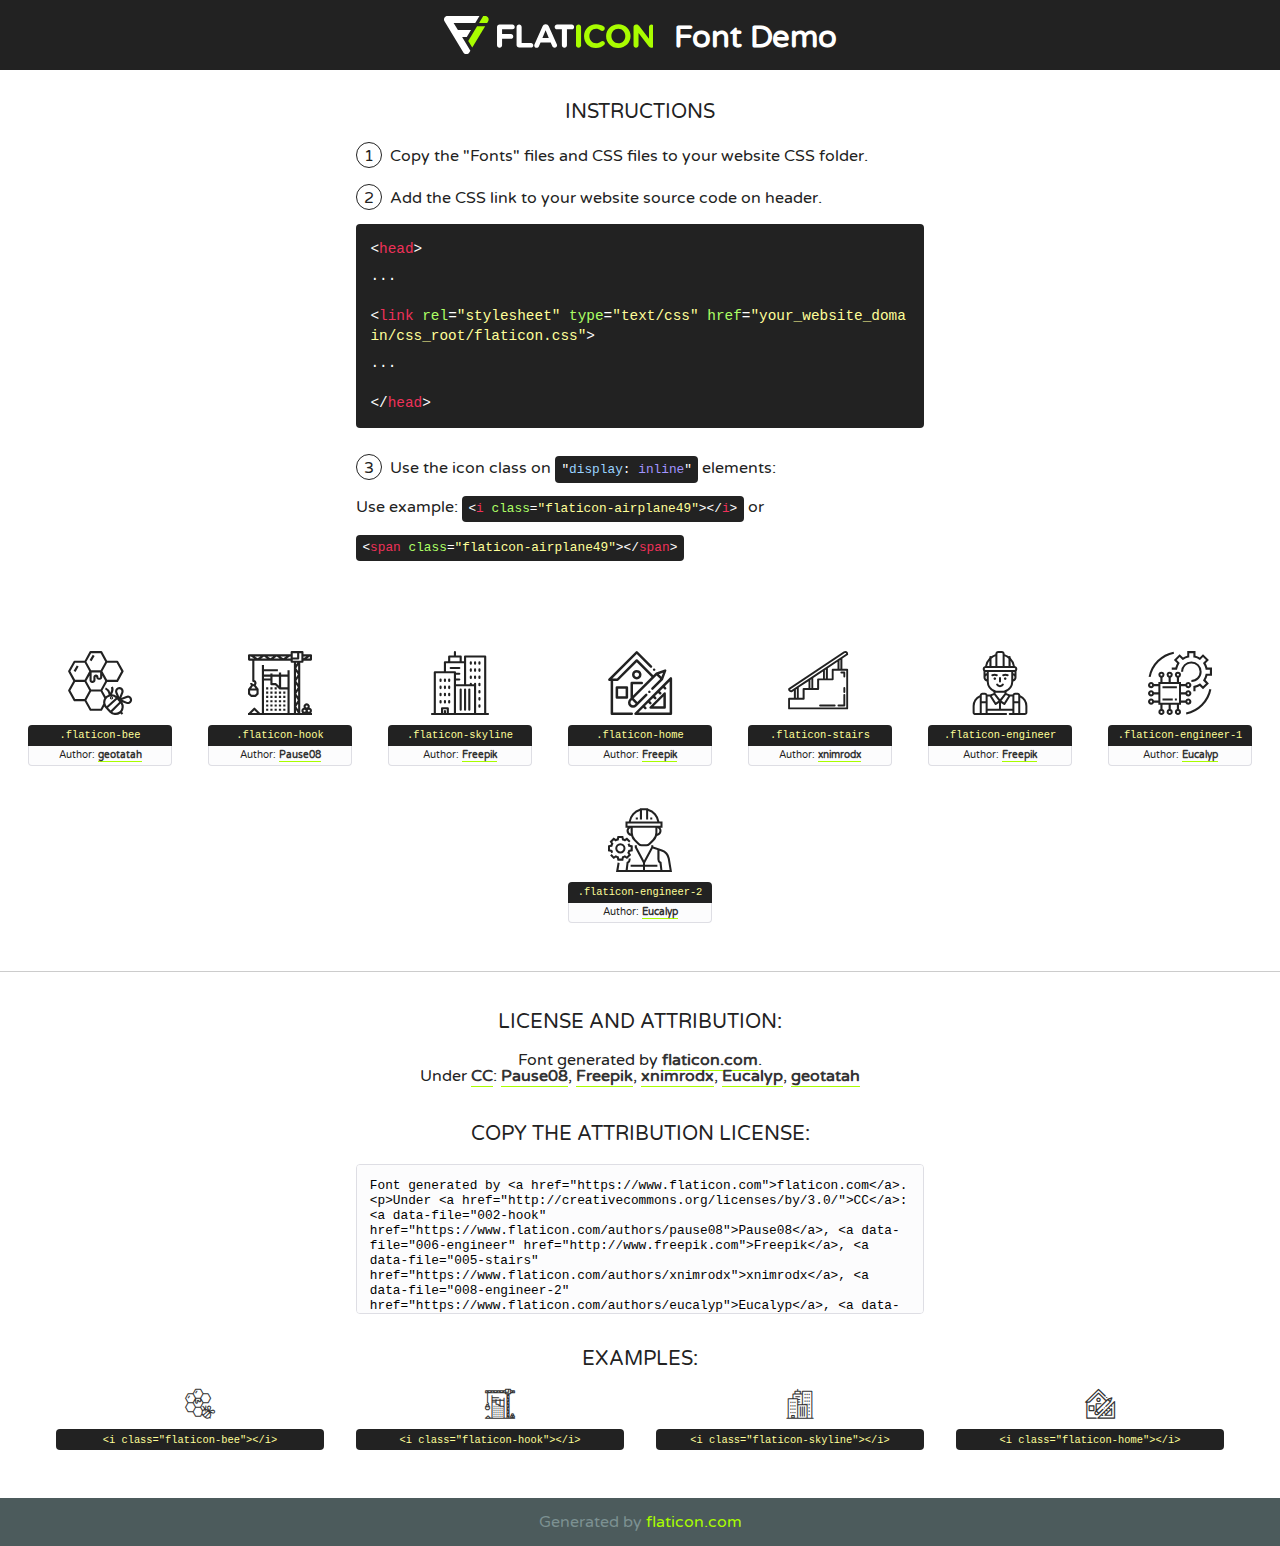
<file: fonts/flaticon/font/flaticon.html>
<!DOCTYPE html>
<!--
  Flaticon icon font: Flaticon
  Creation date: 07/02/2019 07:51
-->
<html>
<!DOCTYPE html>
<html>

<head>
    <title>Flaticon WebFont</title>
    <link href="http://fonts.googleapis.com/css?family=Varela+Round" rel="stylesheet" type="text/css" />
    <link rel="stylesheet" type="text/css" href="flaticon.css">
    <meta charset="UTF-8">
    <style>
    html, body, div, span, applet, object, iframe,
    h1, h2, h3, h4, h5, h6, p, blockquote, pre,
    a, abbr, acronym, address, big, cite, code,
    del, dfn, em, img, ins, kbd, q, s, samp,
    small, strike, strong, sub, sup, tt, var,
    b, u, i, center,
    dl, dt, dd, ol, ul, li,
    fieldset, form, label, legend,
    table, caption, tbody, tfoot, thead, tr, th, td,
    article, aside, canvas, details, embed, 
    figure, figcaption, footer, header, hgroup, 
    menu, nav, output, ruby, section, summary,
    time, mark, audio, video {
        margin: 0;
        padding: 0;
        border: 0;
        font-size: 100%;
        font: inherit;
        vertical-align: baseline;
    }
    /* HTML5 display-role reset for older browsers */
    article, aside, details, figcaption, figure, 
    footer, header, hgroup, menu, nav, section {
        display: block;
    }
    body {
        line-height: 1;
    }
    ol, ul {
        list-style: none;
    }
    blockquote, q {
        quotes: none;
    }
    blockquote:before, blockquote:after,
    q:before, q:after {
        content: '';
        content: none;
    }
    table {
        border-collapse: collapse;
        border-spacing: 0;
    }
    body {
        font-family: 'Varela Round', Helvetica, Arial, sans-serif;
        font-size: 16px;
        color: #222;
    }
    a {
        color: #333;
        border-bottom: 1px solid #a9fd00;
        font-weight: bold;
        text-decoration: none;
    }
    * {
        -moz-box-sizing: border-box;
        -webkit-box-sizing: border-box;
        box-sizing: border-box;
        margin: 0;
        padding: 0;
    }
    [class^="flaticon-"]:before, [class*=" flaticon-"]:before, [class^="flaticon-"]:after, [class*=" flaticon-"]:after {
        font-family: Flaticon;
        font-size: 30px;
        font-style: normal;
        margin-left: 20px;
        color: #333;
    }
    .wrapper {
        max-width: 600px;
        margin: auto;
        padding: 0 1em;
    }
    .title {
        font-size: 1.25em;
        text-align: center;
        margin-bottom: 1em;
        text-transform: uppercase;
    }
    header {
        text-align: center;
        background-color: #222;
        color: #fff;
        padding: 1em;
    }
    header .logo {
        width: 210px;
        height: 38px;
        display: inline-block;
        vertical-align: middle;
        margin-right: 1em;
        border: none;
    }
    header strong {
        font-size: 1.95em;
        font-weight: bold;
        vertical-align: middle;
        margin-top: 5px;
        display: inline-block;
    }
    .demo {
        margin: 2em auto;
        line-height: 1.25em;
    }
    .demo ul li {
        margin-bottom: 1em;
    }
    .demo ul li .num {
        color: #222;
        border-radius: 20px;
        display: inline-block;
        width: 26px;
        padding: 3px;
        height: 26px;
        text-align: center;
        margin-right: 0.5em;
        border: 1px solid #222;
    }
    .demo ul li code {
        background-color: #222;
        border-radius: 4px;
        padding: 0.25em 0.5em;
        display: inline-block;
        color: #fff;
        font-family: Consolas,Monaco,Lucida Console,Liberation Mono,DejaVu Sans Mono,Bitstream Vera Sans Mono,Courier New, monospace;
        font-weight: lighter;
        margin-top: 1em;
        font-size: 0.8em;
        word-break: break-all;
    }
    .demo ul li code.big {
        padding: 1em;
        font-size: 0.9em;
    }
    .demo ul li code .red {
        color: #EF3159;
    }
    .demo ul li code .green {
        color: #ACFF65;
    }
    .demo ul li code .yellow {
        color: #FFFF99;
    }
    .demo ul li code .blue {
        color: #99D3FF;
    }
    .demo ul li code .purple {
        color: #A295FF;
    }
    .demo ul li code .dots {
        margin-top: 0.5em;
        display: block;
    }
    #glyphs {
        border-bottom: 1px solid #ccc;
        padding: 2em 0;
        text-align: center;
    }
    .glyph {
        display: inline-block;
        width: 9em;
        margin: 1em;
        text-align: center;
        vertical-align: top;
        background: #FFF;
    }
    .glyph .glyph-icon {
        padding: 10px;
        display: block;
        font-family:"Flaticon";
        font-size: 64px;
        line-height: 1;
    }
    .glyph .glyph-icon:before {
        font-size: 64px;
        color: #222;
        margin-left: 0;
    }
    .class-name {
        font-size: 0.65em;
        background-color: #222;
        color: #fff;
        border-radius: 4px 4px 0 0;
        padding: 0.5em;
        color: #FFFF99;
        font-family: Consolas,Monaco,Lucida Console,Liberation Mono,DejaVu Sans Mono,Bitstream Vera Sans Mono,Courier New, monospace;
    }
    .author-name {
        font-size: 0.6em;
        background-color: #fcfcfd;
        border: 1px solid #DEDEE4;
        border-top: 0;
        border-radius: 0 0 4px 4px;
        padding: 0.5em;
    }
    .class-name:last-child {
        font-size: 10px;
        color:#888;
    }
    .class-name:last-child a {
        font-size: 10px;
        color:#555;
    }
    .class-name:last-child a:hover {
        color:#a9fd00;
    }
    .glyph > input {
        display: block;
        width: 100px;
        margin: 5px auto;
        text-align: center;
        font-size: 12px;
        cursor: text;
    }
    .glyph > input.icon-input {
        font-family:"Flaticon";
        font-size: 16px;
        margin-bottom: 10px;
    }
    .attribution .title {
        margin-top: 2em;
    }
    .attribution textarea {
        background-color: #fcfcfd;
        padding: 1em;
        border: none;
        box-shadow: none;
        border: 1px solid #DEDEE4;
        border-radius: 4px;
        resize: none;
        width: 100%;
        height: 150px;
        font-size: 0.8em;
        font-family: Consolas,Monaco,Lucida Console,Liberation Mono,DejaVu Sans Mono,Bitstream Vera Sans Mono,Courier New, monospace;
        -webkit-appearance: none;
    }
    .iconsuse {
        margin: 2em auto;
        text-align: center;
        max-width: 1200px;
    }
    .iconsuse:after {
        content: '';
        display: table;
        clear: both;
    }
    .iconsuse .image {
        float: left;
        width: 25%;
        padding: 0 1em;
    }
    .iconsuse .image p {
        margin-bottom: 1em;
    }
    .iconsuse .image span {
        display: block;
        font-size: 0.65em;
        background-color: #222;
        color: #fff;
        border-radius: 4px;
        padding: 0.5em;
        color: #FFFF99;
        margin-top: 1em;
        font-family: Consolas,Monaco,Lucida Console,Liberation Mono,DejaVu Sans Mono,Bitstream Vera Sans Mono,Courier New, monospace;
    }
    #footer {
        text-align: center;
        background-color: #4C5B5C;
        color: #7c9192;
        padding: 1em;
    }
    #footer a {
        border: none;
        color: #a9fd00;
        font-weight: normal;
    }
    @media (max-width: 960px) {
        .iconsuse .image {
            width: 50%;
        }
    }
    @media (max-width: 560px) {
        .iconsuse .image {
            width: 100%;
        }
    }
    </style>
</head>

<body class="characters-off">

    <header>
        <a href="https://www.flaticon.com" target="_blank" class="logo">
            <svg version="1.1" xmlns="http://www.w3.org/2000/svg" xmlns:xlink="http://www.w3.org/1999/xlink" xmlns:a="http://ns.adobe.com/AdobeSVGViewerExtensions/3.0/" viewBox="0 0 560.875 102.036" enable-background="new 0 0 560.875 102.036" xml:space="preserve">
                <defs>
                </defs>
                <g>
                    <g class="letters">
                        <path fill="#ffffff" d="M141.596,29.675c0-3.777,2.985-6.767,6.764-6.767h34.438c3.426,0,6.15,2.728,6.15,6.15
                        c0,3.43-2.724,6.149-6.15,6.149h-27.674v13.091h23.719c3.429,0,6.151,2.724,6.151,6.15c0,3.43-2.723,6.149-6.151,6.149h-23.719
                        v17.574c0,3.773-2.986,6.761-6.764,6.761c-3.779,0-6.764-2.989-6.764-6.761V29.675z"></path>
                        <path fill="#ffffff" d="M193.844,29.149c0-3.781,2.985-6.767,6.764-6.767c3.776,0,6.763,2.985,6.763,6.767v42.957h25.039
                        c3.426,0,6.149,2.726,6.149,6.153c0,3.425-2.723,6.15-6.149,6.15h-31.802c-3.779,0-6.764-2.986-6.764-6.768V29.149z"></path>
                        <path fill="#ffffff" d="M241.891,75.71l21.438-48.407c1.492-3.341,4.215-5.357,7.906-5.357h0.792
                        c3.686,0,6.323,2.017,7.815,5.357l21.439,48.407c0.436,0.967,0.701,1.845,0.701,2.723c0,3.602-2.809,6.501-6.414,6.501
                        c-3.161,0-5.269-1.845-6.499-4.655l-4.132-9.661h-27.059l-4.301,10.102c-1.144,2.631-3.426,4.214-6.237,4.214
                        c-3.517,0-6.24-2.81-6.24-6.325C241.1,77.64,241.451,76.677,241.891,75.71z M279.932,58.666l-8.521-20.297l-8.526,20.297H279.932
                        z"></path>
                        <path fill="#ffffff" d="M314.864,35.387H301.86c-3.429,0-6.239-2.813-6.239-6.238c0-3.429,2.811-6.24,6.239-6.24h39.533
                        c3.426,0,6.237,2.811,6.237,6.24c0,3.425-2.811,6.238-6.237,6.238h-13.001v42.785c0,3.773-2.99,6.761-6.764,6.761
                        c-3.779,0-6.764-2.989-6.764-6.761V35.387z"></path>
                        <path fill="#A9FD00" d="M352.615,29.149c0-3.781,2.985-6.767,6.767-6.767c3.774,0,6.761,2.985,6.761,6.767v49.024
                        c0,3.773-2.987,6.761-6.761,6.761c-3.781,0-6.767-2.989-6.767-6.761V29.149z"></path>
                        <path fill="#A9FD00" d="M374.132,53.836v-0.179c0-17.481,13.178-31.801,32.065-31.801c9.22,0,15.459,2.458,20.557,6.238
                        c1.402,1.054,2.637,2.985,2.637,5.357c0,3.692-2.985,6.59-6.681,6.59c-1.845,0-3.071-0.702-4.044-1.319
                        c-3.776-2.813-7.729-4.393-12.562-4.393c-10.364,0-17.831,8.611-17.831,19.154v0.173c0,10.542,7.291,19.329,17.831,19.329
                        c5.715,0,9.492-1.756,13.359-4.834c1.049-0.874,2.458-1.491,4.039-1.491c3.429,0,6.325,2.813,6.325,6.236
                        c0,2.106-1.056,3.78-2.282,4.834c-5.539,4.834-12.036,7.733-21.878,7.733C387.572,85.464,374.132,71.493,374.132,53.836z"></path>
                        <path fill="#A9FD00" d="M433.009,53.836v-0.179c0-17.481,13.79-31.801,32.766-31.801c18.981,0,32.592,14.143,32.592,31.628v0.173
                        c0,17.483-13.785,31.807-32.769,31.807C446.625,85.464,433.009,71.32,433.009,53.836z M484.224,53.836v-0.179
                        c0-10.539-7.725-19.326-18.626-19.326c-10.893,0-18.449,8.611-18.449,19.154v0.173c0,10.542,7.73,19.329,18.626,19.329
                        C476.676,72.986,484.224,64.378,484.224,53.836z"></path>
                        <path fill="#A9FD00" d="M506.233,29.321c0-3.774,2.99-6.763,6.767-6.763h1.401c3.252,0,5.183,1.583,7.029,3.953l26.093,34.265
                        V29.059c0-3.692,2.99-6.677,6.681-6.677c3.683,0,6.671,2.985,6.671,6.677v48.934c0,3.78-2.987,6.765-6.764,6.765h-0.436
                        c-3.257,0-5.188-1.581-7.034-3.953l-27.056-35.492v32.944c0,3.687-2.985,6.676-6.678,6.676c-3.683,0-6.673-2.989-6.673-6.676
                        V29.321z"></path>
                    </g>
                    <g class="insignia">
                        <path fill="#ffffff" d="M48.372,56.137h12.517l11.156-18.537H37.186L25.688,18.539h57.825L94.668,0H9.271
                        C5.925,0,2.842,1.801,1.198,4.716c-1.644,2.907-1.593,6.482,0.134,9.343l50.38,83.501c1.678,2.781,4.689,4.476,7.938,4.476
                        c3.246,0,6.257-1.695,7.935-4.476l2.898-4.804L48.372,56.137z"></path>
                        <g class="i">
                            <path fill="#A9FD00" d="M93.575,18.539h0.031v0.004l21.652,0.004l2.705-4.488c1.727-2.861,1.778-6.436,0.133-9.343
                            C116.454,1.801,113.371,0,110.026,0h-5.294L93.575,18.539z"></path>
                            <polygon fill="#A9FD00" points="88.291,27.356 64.725,66.486 75.519,84.404 109.942,27.356"></polygon>
                        </g>
                    </g>
                </g>
            </svg>
        </a>
        <strong>Font Demo</strong>
    </header>


    <section class="demo wrapper">

        <p class="title">Instructions</p>

        <ul>
            <li>
                <span class="num">1</span>Copy the "Fonts" files and CSS files to your website CSS folder.
            </li>
            <li>
                <span class="num">2</span>Add the CSS link to your website source code on header.
                <code class="big">
                    &lt;<span class="red">head</span>&gt;
                    <br/><span class="dots">...</span>
                    <br/>&lt;<span class="red">link</span> <span class="green">rel</span>=<span class="yellow">"stylesheet"</span> <span class="green">type</span>=<span class="yellow">"text/css"</span> <span class="green">href</span>=<span class="yellow">"your_website_domain/css_root/flaticon.css"</span>&gt;
                    <br/><span class="dots">...</span>
                    <br/>&lt;/<span class="red">head</span>&gt;
                </code>
            </li>

            <li>
                <p>
                    <span class="num">3</span>Use the icon class on <code>"<span class="blue">display</span>:<span class="purple"> inline</span>"</code> elements:
                    <br />
                    Use example: <code>&lt;<span class="red">i</span> <span class="green">class</span>=<span class="yellow">&quot;flaticon-airplane49&quot;</span>&gt;&lt;/<span class="red">i</span>&gt;</code> or <code>&lt;<span class="red">span</span> <span class="green">class</span>=<span class="yellow">&quot;flaticon-airplane49&quot;</span>&gt;&lt;/<span class="red">span</span>&gt;</code>
            </li>
        </ul>

    </section>




   <section id="glyphs">          
    
      
        <div class="glyph"><div class="glyph-icon flaticon-bee"></div>
            <div class="class-name">.flaticon-bee</div>
            <div class="author-name">Author: <a data-file="001-bee" href="https://www.flaticon.com/authors/geotatah">geotatah</a> </div> 
        </div>        
        
        <div class="glyph"><div class="glyph-icon flaticon-hook"></div>
            <div class="class-name">.flaticon-hook</div>
            <div class="author-name">Author: <a data-file="002-hook" href="https://www.flaticon.com/authors/pause08">Pause08</a> </div> 
        </div>        
        
        <div class="glyph"><div class="glyph-icon flaticon-skyline"></div>
            <div class="class-name">.flaticon-skyline</div>
            <div class="author-name">Author: <a data-file="003-skyline" href="http://www.freepik.com">Freepik</a> </div> 
        </div>        
        
        <div class="glyph"><div class="glyph-icon flaticon-home"></div>
            <div class="class-name">.flaticon-home</div>
            <div class="author-name">Author: <a data-file="004-home" href="http://www.freepik.com">Freepik</a> </div> 
        </div>        
        
        <div class="glyph"><div class="glyph-icon flaticon-stairs"></div>
            <div class="class-name">.flaticon-stairs</div>
            <div class="author-name">Author: <a data-file="005-stairs" href="https://www.flaticon.com/authors/xnimrodx">xnimrodx</a> </div> 
        </div>        
        
        <div class="glyph"><div class="glyph-icon flaticon-engineer"></div>
            <div class="class-name">.flaticon-engineer</div>
            <div class="author-name">Author: <a data-file="006-engineer" href="http://www.freepik.com">Freepik</a> </div> 
        </div>        
        
        <div class="glyph"><div class="glyph-icon flaticon-engineer-1"></div>
            <div class="class-name">.flaticon-engineer-1</div>
            <div class="author-name">Author: <a data-file="007-engineer-1" href="https://www.flaticon.com/authors/eucalyp">Eucalyp</a> </div> 
        </div>        
        
        <div class="glyph"><div class="glyph-icon flaticon-engineer-2"></div>
            <div class="class-name">.flaticon-engineer-2</div>
            <div class="author-name">Author: <a data-file="008-engineer-2" href="https://www.flaticon.com/authors/eucalyp">Eucalyp</a> </div> 
        </div>        
        

    </section>



    <section class="attribution wrapper"   style="text-align:center;">

      <div class="title">License and attribution:</div><div class="attrDiv">Font generated by <a href="https://www.flaticon.com">flaticon.com</a>. <div><p>Under <a href="http://creativecommons.org/licenses/by/3.0/">CC</a>: <a data-file="002-hook" href="https://www.flaticon.com/authors/pause08">Pause08</a>, <a data-file="006-engineer" href="http://www.freepik.com">Freepik</a>, <a data-file="005-stairs" href="https://www.flaticon.com/authors/xnimrodx">xnimrodx</a>, <a data-file="008-engineer-2" href="https://www.flaticon.com/authors/eucalyp">Eucalyp</a>, <a data-file="001-bee" href="https://www.flaticon.com/authors/geotatah">geotatah</a></p>  </div>
      </div>
      <div class="title">Copy the Attribution License:</div>

    <textarea onclick="this.focus();this.select();">Font generated by &lt;a href=&quot;https://www.flaticon.com&quot;&gt;flaticon.com&lt;/a&gt;. <p>Under <a href="http://creativecommons.org/licenses/by/3.0/">CC</a>: <a data-file="002-hook" href="https://www.flaticon.com/authors/pause08">Pause08</a>, <a data-file="006-engineer" href="http://www.freepik.com">Freepik</a>, <a data-file="005-stairs" href="https://www.flaticon.com/authors/xnimrodx">xnimrodx</a>, <a data-file="008-engineer-2" href="https://www.flaticon.com/authors/eucalyp">Eucalyp</a>, <a data-file="001-bee" href="https://www.flaticon.com/authors/geotatah">geotatah</a></p>  
     </textarea>

    </section>

    <section class="iconsuse">

          <div class="title">Examples:</div>            
             
            <div class="image">
                <p>
                    <i class="glyph-icon flaticon-bee"></i> 
                    <span>&lt;i class=&quot;flaticon-bee&quot;&gt;&lt;/i&gt;</span>
                </p>
            </div>
            
            <div class="image">
                <p>
                    <i class="glyph-icon flaticon-hook"></i> 
                    <span>&lt;i class=&quot;flaticon-hook&quot;&gt;&lt;/i&gt;</span>
                </p>
            </div>
            
            <div class="image">
                <p>
                    <i class="glyph-icon flaticon-skyline"></i> 
                    <span>&lt;i class=&quot;flaticon-skyline&quot;&gt;&lt;/i&gt;</span>
                </p>
            </div>
            
            <div class="image">
                <p>
                    <i class="glyph-icon flaticon-home"></i> 
                    <span>&lt;i class=&quot;flaticon-home&quot;&gt;&lt;/i&gt;</span>
                </p>
            </div>
                       
        </div>
                            
    </section>

<div id="footer">
    <div>Generated by <a href="https://www.flaticon.com">flaticon.com</a>
    </div>
</div>



</body>
</html>
</file>
<file: floating-wpp.css>
.floating-wpp {
    position: fixed;
    bottom: 15px;
    left: 15px;
    font-size: 14px;
    transition: bottom 0.2s;
}

.floating-wpp .floating-wpp-button {
    position: relative;
    border-radius: 50%;
    box-shadow: 1px 1px 4px rgba(60, 60, 60, 0.4);
    transition: box-shadow 0.2s;
    cursor: pointer;
    overflow: hidden;
}

.floating-wpp .floating-wpp-button img,
.floating-wpp .floating-wpp-button svg {
    position: absolute;
    width: 100%;
    height: auto;
    object-fit: cover;
    top: 50%;
    left: 50%;
    transform: translate3d(-50%, -50%, 0);
}

.floating-wpp:hover {
    bottom: 17px;
}

.floating-wpp:hover .floating-wpp-button {
    box-shadow: 1px 2px 8px rgba(60, 60, 60, 0.4);
}

.floating-wpp .floating-wpp-popup {
    /*border: 2px solid white;*/
    border-radius: 6px;
    background-color: #E5DDD5;
    position: absolute;
    overflow: hidden;
    padding: 0;
    box-shadow: 1px 2px 8px rgba(60, 60, 60, 0.25);
    width: 0px;
    height: 0px;
    bottom: 0;
    opacity: 0;
    transition: bottom 0.1s ease-out, opacity 0.2s ease-out;
    transform-origin: bottom;
}

.floating-wpp .floating-wpp-popup.active {
    padding: 0 12px 12px 12px;
    width: 260px;
    height: auto;
    bottom: 82px;
    opacity: 1;
}

.floating-wpp .floating-wpp-popup .floating-wpp-message {
    background-color: white;
    padding: 8px;
    border-radius: 0px 5px 5px 5px;
    box-shadow: 1px 1px 1px rgba(0, 0, 0, 0.15);
    opacity: 0;
    transition: opacity 0.2s;
}

.floating-wpp .floating-wpp-popup.active .floating-wpp-message {
    opacity: 1;
    transition-delay: 0.2s;
}

.floating-wpp .floating-wpp-popup .floating-wpp-head {
    text-align: right;
    color: white;
    margin: 0 -15px 10px -15px;
    padding: 6px 12px;
    display: flex;
    justify-content: space-between;
    cursor: pointer;
}

.floating-wpp .floating-wpp-input-message {
    background-color: white;
    margin: 10px -15px -15px -15px;
    padding: 0 15px;
    display: flex;
    align-items: center;
}

.floating-wpp .floating-wpp-input-message textarea {
    border: 1px solid #ccc;
    border-radius: 4px;
    box-shadow: none;
    padding: 8px;
    margin: 10px 0;
    width: 100%;
    max-width: 100%;
    font-family: inherit;
    font-size: inherit;
    resize: none;
}

.floating-wpp .floating-wpp-btn-send {
    margin-left: 12px;
    font-size: 0;
    cursor: pointer;
}
</file>
<file: css/flaticon.css>
/*
  	Flaticon icon font: Flaticon
  	Creation date: 06/10/2018 08:32
  	*/


@font-face {
  font-family: "Flaticon";
  src: url("../fonts/flaticon/font/Flaticon.eot");
  src: url("../fonts/flaticon/font/Flaticon.eot?#iefix") format("embedded-opentype"),
       url("../fonts/flaticon/font/Flaticon.woff") format("woff"),
       url("../fonts/flaticon/font/Flaticon.ttf") format("truetype"),
       url("../fonts/flaticon/font/Flaticon.svg#Flaticon") format("svg");
  font-weight: normal;
  font-style: normal;
}

@media screen and (-webkit-min-device-pixel-ratio:0) {
  @font-face {
    font-family: "Flaticon";
    src: url("../fonts/flaticon/font/Flaticon.svg#Flaticon") format("svg");
  }
}

[class^="flaticon-"]:before, [class*=" flaticon-"]:before,
[class^="flaticon-"]:after, [class*=" flaticon-"]:after {   
  font-family: Flaticon;
  font-style: normal;
  font-weight: normal;
  font-variant: normal;
  text-transform: none;
  line-height: 1;

  /* Better Font Rendering =========== */
  -webkit-font-smoothing: antialiased;
  -moz-osx-font-smoothing: grayscale;
}

.flaticon-bee:before { content: "\f100"; }
.flaticon-hook:before { content: "\f101"; }
.flaticon-skyline:before { content: "\f102"; }
.flaticon-home:before { content: "\f103"; }
.flaticon-stairs:before { content: "\f104"; }
.flaticon-engineer:before { content: "\f105"; }
.flaticon-engineer-1:before { content: "\f106"; }
.flaticon-engineer-2:before { content: "\f107"; }
</file>
<file: css/icomoon.css>
@font-face {
  font-family: 'icomoon';
  src:  url('../fonts/icomoon/icomoon.eot');
  src:  url('../fonts/icomoon.eot?rrpj8p#iefix') format('embedded-opentype'),
    url('../fonts/icomoon/icomoon.ttf') format('truetype'),
    url('../fonts/icomoon/icomoon.woff') format('woff'),
    url('../fonts/icomoon/icomoon.svg') format('svg');
  font-weight: normal;
  font-style: normal;
  font-display: block;
}

[class^="icon-"], [class*=" icon-"] {
  /* use !important to prevent issues with browser extensions that change fonts */
  font-family: 'icomoon' !important;
  speak: none;
  font-style: normal;
  font-weight: normal;
  font-variant: normal;
  text-transform: none;
  line-height: 1;

  /* Better Font Rendering =========== */
  -webkit-font-smoothing: antialiased;
  -moz-osx-font-smoothing: grayscale;
}

.icon-process:before {
  content: "\e900";
}
.icon-builder:before {
  content: "\e901";
}
.icon-home-1:before {
  content: "\e902";
}
.icon-swimming-pool:before {
  content: "\e903";
}
.icon-parquet-1:before {
  content: "\e904";
}
.icon-parquet:before {
  content: "\e905";
}
.icon-tiles-1:before {
  content: "\e906";
}
.icon-tiles:before {
  content: "\e907";
}
.icon-painter-roller:before {
  content: "\e908";
}
.icon-painter:before {
  content: "\e909";
}
.icon-man-painting-wall:before {
  content: "\e90a";
}
.icon-skyline:before {
  content: "\e90b";
}
.icon-customer-support:before {
  content: "\e90c";
}
.icon-sketch:before {
  content: "\e90d";
}
.icon-home:before {
  content: "\e90e";
}
.icon-phone:before {
  content: "\e942";
}
.icon-quote-left:before {
  content: "\e977";
}
.icon-hour-glass:before {
  content: "\e979";
}
.icon-mail:before {
  content: "\ea83";
}
.icon-facebook2:before {
  content: "\ea91";
}
.icon-instagram:before {
  content: "\ea92";
}
.icon-twitter:before {
  content: "\ea96";
}
</file>
<file: fonts/flaticon/font/flaticon.css>
/*
  	Flaticon icon font: Flaticon
  	Creation date: 07/02/2019 07:51
  	*/

@font-face {
  font-family: "Flaticon";
  src: url("./Flaticon.eot");
  src: url("./Flaticon.eot?#iefix") format("embedded-opentype"),
       url("./Flaticon.woff2") format("woff2"),
       url("./Flaticon.woff") format("woff"),
       url("./Flaticon.ttf") format("truetype"),
       url("./Flaticon.svg#Flaticon") format("svg");
  font-weight: normal;
  font-style: normal;
}

@media screen and (-webkit-min-device-pixel-ratio:0) {
  @font-face {
    font-family: "Flaticon";
    src: url("./Flaticon.svg#Flaticon") format("svg");
  }
}

[class^="flaticon-"]:before, [class*=" flaticon-"]:before,
[class^="flaticon-"]:after, [class*=" flaticon-"]:after {   
  font-family: Flaticon;
        font-size: 20px;
font-style: normal;
margin-left: 20px;
}

.flaticon-bee:before { content: "\f100"; }
.flaticon-hook:before { content: "\f101"; }
.flaticon-skyline:before { content: "\f102"; }
.flaticon-home:before { content: "\f103"; }
.flaticon-stairs:before { content: "\f104"; }
.flaticon-engineer:before { content: "\f105"; }
.flaticon-engineer-1:before { content: "\f106"; }
.flaticon-engineer-2:before { content: "\f107"; }
</file>
